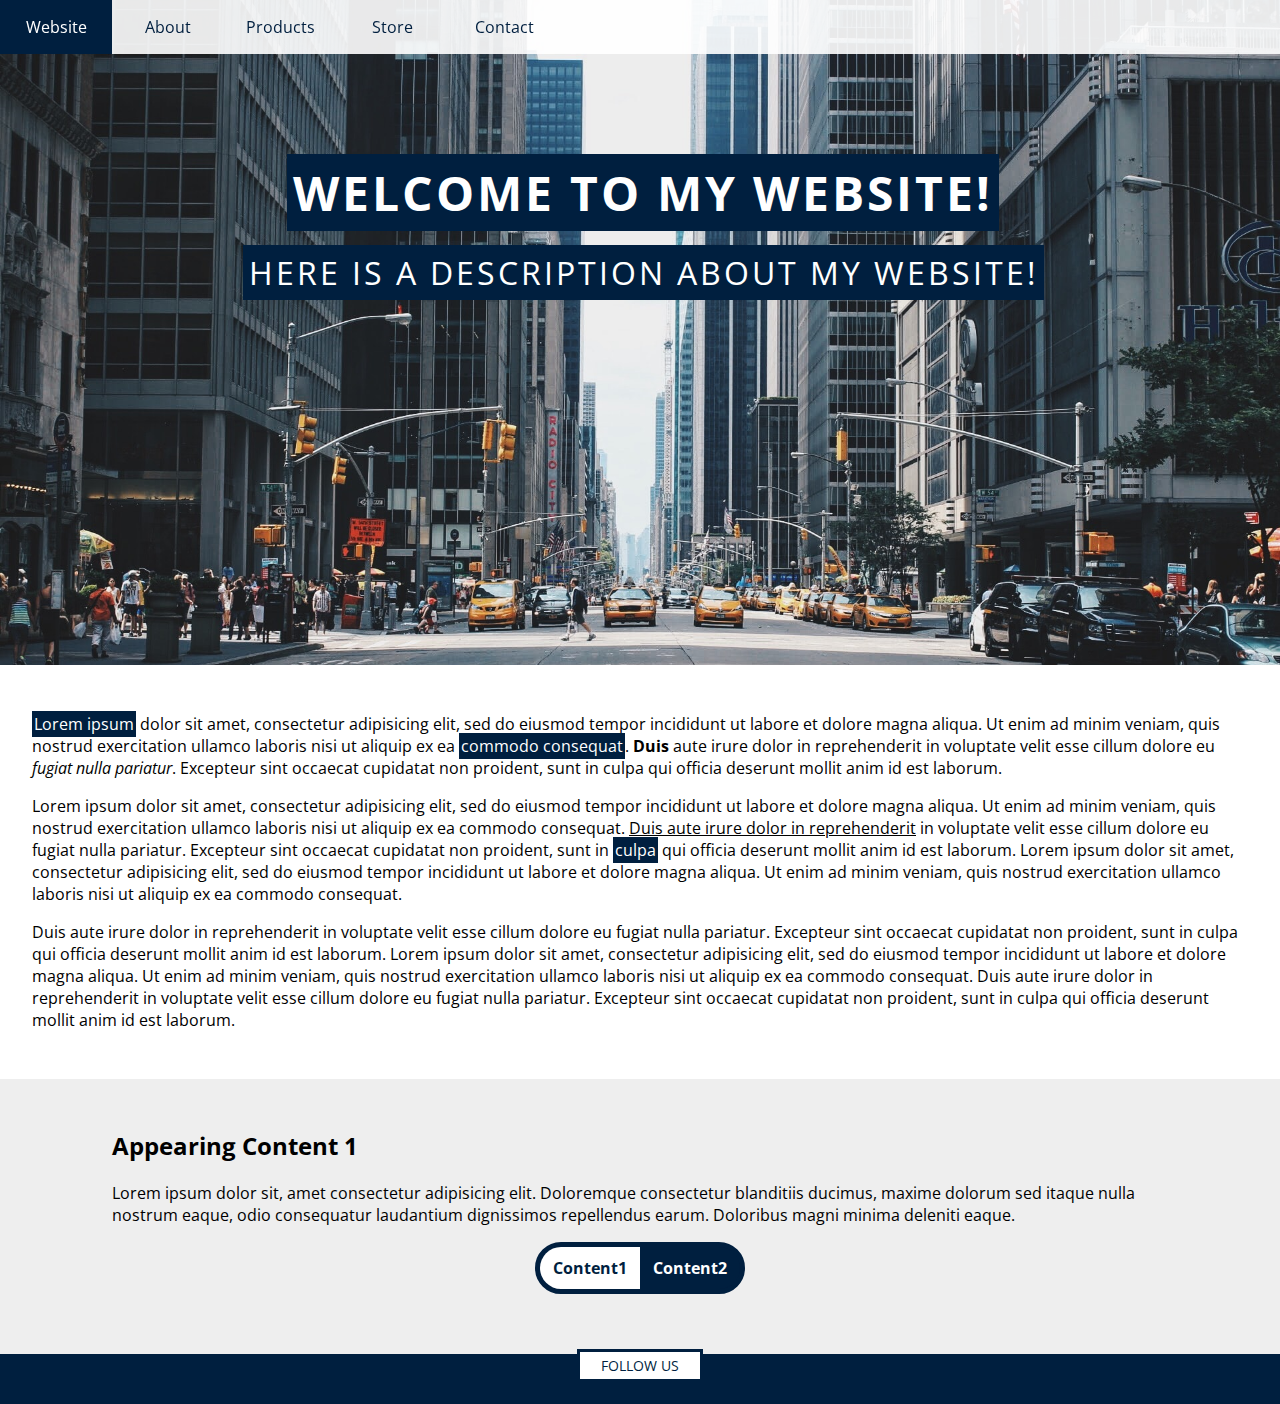
<file: 1_AppearingContent/Correct/index.html>
<!doctype html>

<html lang="en">
<head>
  <meta charset="utf-8">
  <meta http-equiv="content-type" content="text/html" />
  <meta name="viewport" content="width=device-width, initial-scale=1">
  <meta name="google-site-verification" content="y-TxazIf0emDn4Zxm7kHFeLsNbse1-r3auvOGovj7oY" />
  <meta name="msvalidate.01" content="80A8CCCEE696E6B91D8EBC775D86A54A" />
  <meta name="format-detection" content="telephone=no">

  <title>HTML5 Template</title>
  <meta name="description" content="A Template Website.">
  <meta name="author" content="Alejandro Soto">

  <link href="style.css" rel="stylesheet" type="text/css" />
</head>
<body>
  <nav>
    <ul>
      <li><a class="head" href="#">Website</a></li>
      <li><a href="#">About</a></li>
      <li><a href="#">Products</a></li>
      <li><a href="#">Store</a></li>
      <li><a href="#">Contact</a></li>
    </ul>
  </nav>

  <header>
    <img class="header-background" src="hero-bg.jpg" alt="">

    <div id="preview">
      <h1>Welcome to my website!</h1><br>

      <p>Here is a description about my website!</p>
    </div>
  </header>

  <div class="content">
    <p><a href="#">Lorem ipsum</a> dolor sit amet, consectetur adipisicing
      elit, sed do eiusmod tempor incididunt ut labore et dolore magna
      aliqua. Ut enim ad minim veniam, quis nostrud exercitation ullamco
      laboris nisi ut aliquip ex ea <a href="#">commodo consequat</a>.
      <b>Duis</b> aute irure dolor in reprehenderit in voluptate velit esse
      cillum dolore eu <i>fugiat nulla pariatur</i>. Excepteur sint occaecat
      cupidatat non proident, sunt in culpa qui officia deserunt mollit anim
      id est laborum.
    </p>
    <p>Lorem ipsum dolor sit amet, consectetur adipisicing
      elit, sed do eiusmod tempor incididunt ut labore et dolore magna
      aliqua. Ut enim ad minim veniam, quis nostrud exercitation ullamco
      laboris nisi ut aliquip ex ea commodo consequat. <span style=
      "text-decoration: underline">Duis aute irure dolor in
      reprehenderit</span> in voluptate velit esse cillum dolore eu fugiat
      nulla pariatur. Excepteur sint occaecat cupidatat non proident, sunt in
      <a href="#">culpa</a> qui officia deserunt mollit anim id
      est laborum. Lorem ipsum dolor sit amet, consectetur adipisicing elit,
      sed do eiusmod tempor incididunt ut labore et dolore magna aliqua. Ut
      enim ad minim veniam, quis nostrud exercitation ullamco laboris nisi ut
      aliquip ex ea commodo consequat.
    </p>
    <p>Duis aute irure dolor in reprehenderit
      in voluptate velit esse cillum dolore eu fugiat nulla pariatur.
      Excepteur sint occaecat cupidatat non proident, sunt in culpa qui
      officia deserunt mollit anim id est laborum. Lorem ipsum dolor sit
      amet, consectetur adipisicing elit, sed do eiusmod tempor incididunt ut
      labore et dolore magna aliqua. Ut enim ad minim veniam, quis nostrud
      exercitation ullamco laboris nisi ut aliquip ex ea commodo consequat.
      Duis aute irure dolor in reprehenderit in voluptate velit esse cillum
      dolore eu fugiat nulla pariatur. Excepteur sint occaecat cupidatat non
      proident, sunt in culpa qui officia deserunt mollit anim id est
      laborum.
    </p>
  </div>
  <div class="switching-content">
    <!-- Solution: Add aria-live to dynamic content container -->
    <div class="switching-content__container" aria-live="polite">
      <div class="switching-content__slide js-slide">
        <h2>Appearing Content 1</h2>
        <p>
          Lorem ipsum dolor sit, amet consectetur adipisicing elit. Doloremque consectetur blanditiis ducimus, maxime dolorum sed itaque nulla nostrum eaque, odio consequatur laudantium dignissimos repellendus earum. Doloribus magni minima deleniti eaque.
        </p>
      </div>
      <div class="switching-content__slide js-slide hidden">
        <h2>Now this is the appearing content 2</h2>
        <p>
          Ut enim ad minim veniam, quis nostrud
          exercitation ullamco laboris nisi ut aliquip ex ea commodo consequat.
          Duis aute irure dolor in reprehenderit in voluptate velit esse cillum
          dolore eu fugiat nulla pariatur. Excepteur sint occaecat cupidatat non
          proident, sunt in culpa qui officia deserunt mollit anim id est
          laborum.
        </p>
      </div>
    </div>
    <div class="switching-content__button-container">
      <button class="switching-content__button js-switch-button active">Content1</button>
      <button class="switching-content__button js-switch-button">Content2</button>
    </div>
  </div>

  <footer>
    <a class="btn" href="#">Follow us</a>
  </footer>

  <script type="text/javascript" src="script.js"></script>
</body>
</html>
</file>
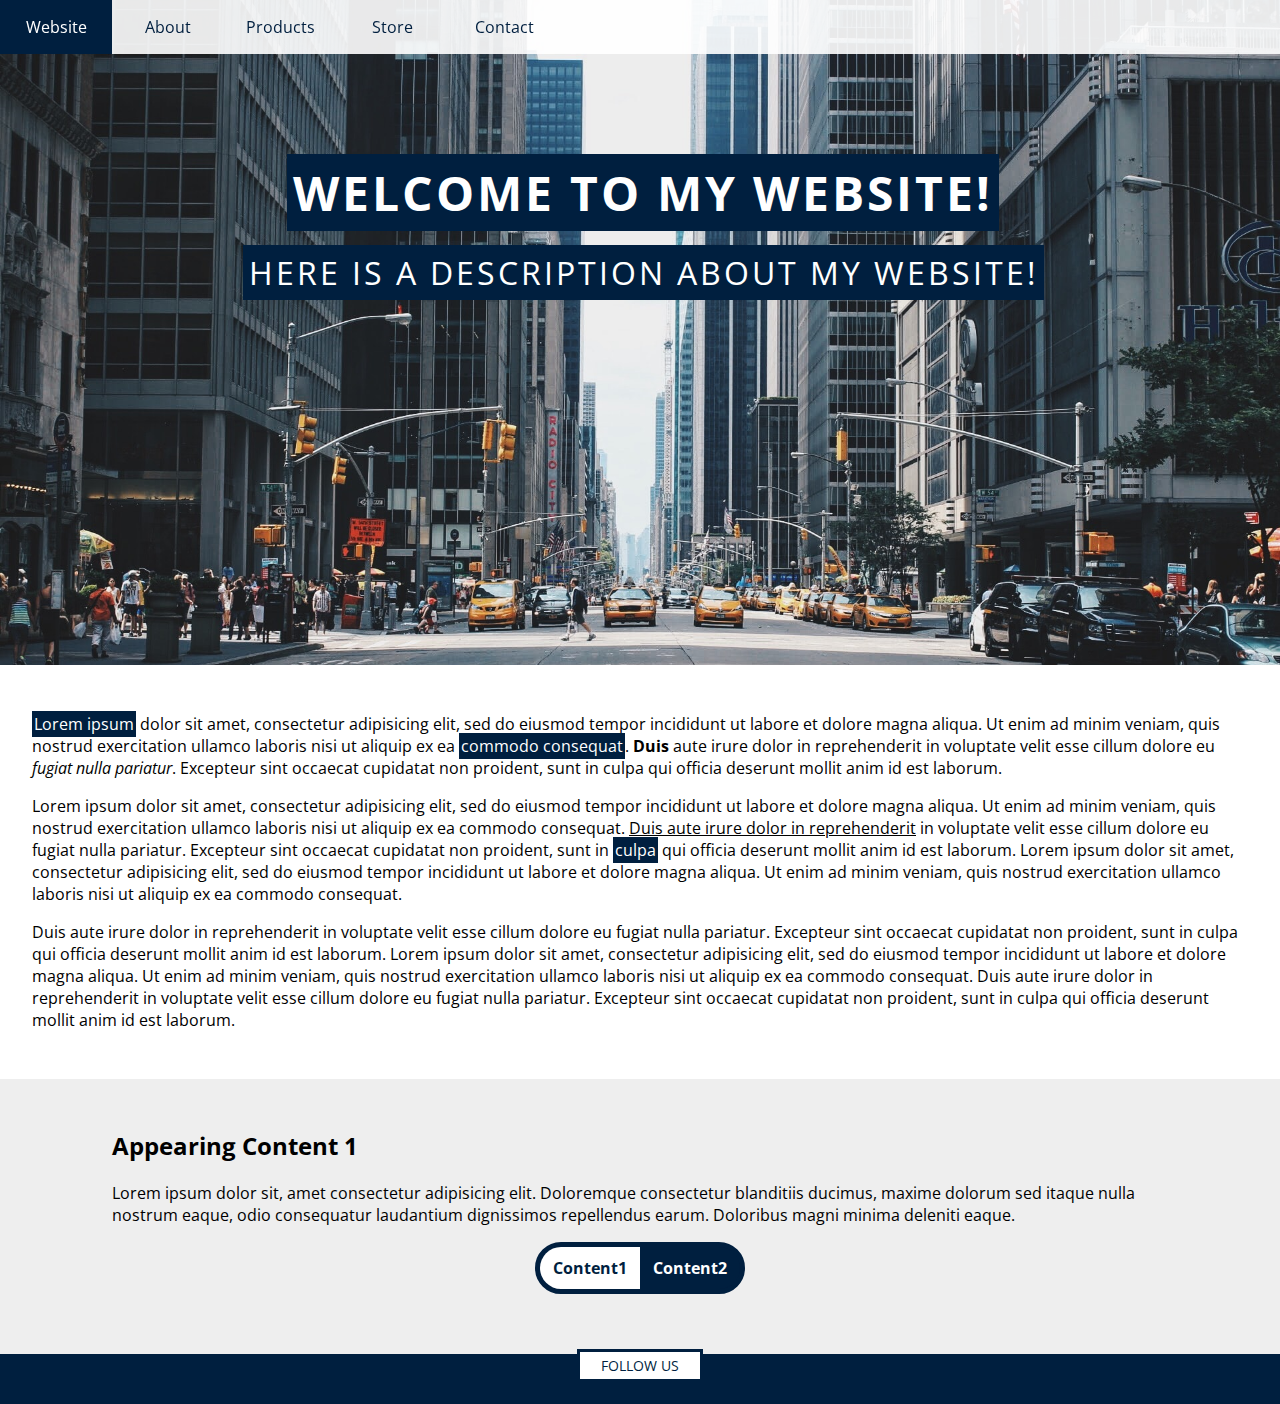
<file: 1_AppearingContent/Wrong/index.html>
<!doctype html>

<html lang="en">
<head>
  <meta charset="utf-8">
  <meta http-equiv="content-type" content="text/html" />
  <meta name="viewport" content="width=device-width, initial-scale=1">
  <meta name="google-site-verification" content="y-TxazIf0emDn4Zxm7kHFeLsNbse1-r3auvOGovj7oY" />
  <meta name="msvalidate.01" content="80A8CCCEE696E6B91D8EBC775D86A54A" />
  <meta name="format-detection" content="telephone=no">

  <title>HTML5 Template</title>
  <meta name="description" content="A Template Website.">
  <meta name="author" content="Alejandro Soto">

  <link href="style.css" rel="stylesheet" type="text/css" />
</head>
<body>
  <nav>
    <ul>
      <li><a class="head" href="#">Website</a></li>
      <li><a href="#">About</a></li>
      <li><a href="#">Products</a></li>
      <li><a href="#">Store</a></li>
      <li><a href="#">Contact</a></li>
    </ul>
  </nav>

  <header>
    <img class="header-background" src="hero-bg.jpg" alt="">

    <div id="preview">
      <h1>Welcome to my website!</h1><br>

      <p>Here is a description about my website!</p>
    </div>
  </header>

  <div class="content">
    <p><a href="#">Lorem ipsum</a> dolor sit amet, consectetur adipisicing
      elit, sed do eiusmod tempor incididunt ut labore et dolore magna
      aliqua. Ut enim ad minim veniam, quis nostrud exercitation ullamco
      laboris nisi ut aliquip ex ea <a href="#">commodo consequat</a>.
      <b>Duis</b> aute irure dolor in reprehenderit in voluptate velit esse
      cillum dolore eu <i>fugiat nulla pariatur</i>. Excepteur sint occaecat
      cupidatat non proident, sunt in culpa qui officia deserunt mollit anim
      id est laborum.
    </p>
    <p>Lorem ipsum dolor sit amet, consectetur adipisicing
      elit, sed do eiusmod tempor incididunt ut labore et dolore magna
      aliqua. Ut enim ad minim veniam, quis nostrud exercitation ullamco
      laboris nisi ut aliquip ex ea commodo consequat. <span style=
      "text-decoration: underline">Duis aute irure dolor in
      reprehenderit</span> in voluptate velit esse cillum dolore eu fugiat
      nulla pariatur. Excepteur sint occaecat cupidatat non proident, sunt in
      <a href="#">culpa</a> qui officia deserunt mollit anim id
      est laborum. Lorem ipsum dolor sit amet, consectetur adipisicing elit,
      sed do eiusmod tempor incididunt ut labore et dolore magna aliqua. Ut
      enim ad minim veniam, quis nostrud exercitation ullamco laboris nisi ut
      aliquip ex ea commodo consequat.
    </p>
    <p>Duis aute irure dolor in reprehenderit
      in voluptate velit esse cillum dolore eu fugiat nulla pariatur.
      Excepteur sint occaecat cupidatat non proident, sunt in culpa qui
      officia deserunt mollit anim id est laborum. Lorem ipsum dolor sit
      amet, consectetur adipisicing elit, sed do eiusmod tempor incididunt ut
      labore et dolore magna aliqua. Ut enim ad minim veniam, quis nostrud
      exercitation ullamco laboris nisi ut aliquip ex ea commodo consequat.
      Duis aute irure dolor in reprehenderit in voluptate velit esse cillum
      dolore eu fugiat nulla pariatur. Excepteur sint occaecat cupidatat non
      proident, sunt in culpa qui officia deserunt mollit anim id est
      laborum.
    </p>
  </div>
  <div class="switching-content">
    <!-- Problem: Incorrect appearing content container attributes -->
    <div class="switching-content__container">
      <div class="switching-content__slide js-slide">
        <h2>Appearing Content 1</h2>
        <p>
          Lorem ipsum dolor sit, amet consectetur adipisicing elit. Doloremque consectetur blanditiis ducimus, maxime dolorum sed itaque nulla nostrum eaque, odio consequatur laudantium dignissimos repellendus earum. Doloribus magni minima deleniti eaque.
        </p>
      </div>
      <div class="switching-content__slide js-slide hidden">
        <h2>Now this is the appearing content 2</h2>
        <p>
          Ut enim ad minim veniam, quis nostrud
          exercitation ullamco laboris nisi ut aliquip ex ea commodo consequat.
          Duis aute irure dolor in reprehenderit in voluptate velit esse cillum
          dolore eu fugiat nulla pariatur. Excepteur sint occaecat cupidatat non
          proident, sunt in culpa qui officia deserunt mollit anim id est
          laborum.
        </p>
      </div>
    </div>
    <div class="switching-content__button-container">
      <button class="switching-content__button js-switch-button active">Content1</button>
      <button class="switching-content__button js-switch-button">Content2</button>
    </div>
  </div>

  <footer>
    <a class="btn" href="#">Follow us</a>
  </footer>

  <script type="text/javascript" src="script.js"></script>
</body>
</html>
</file>
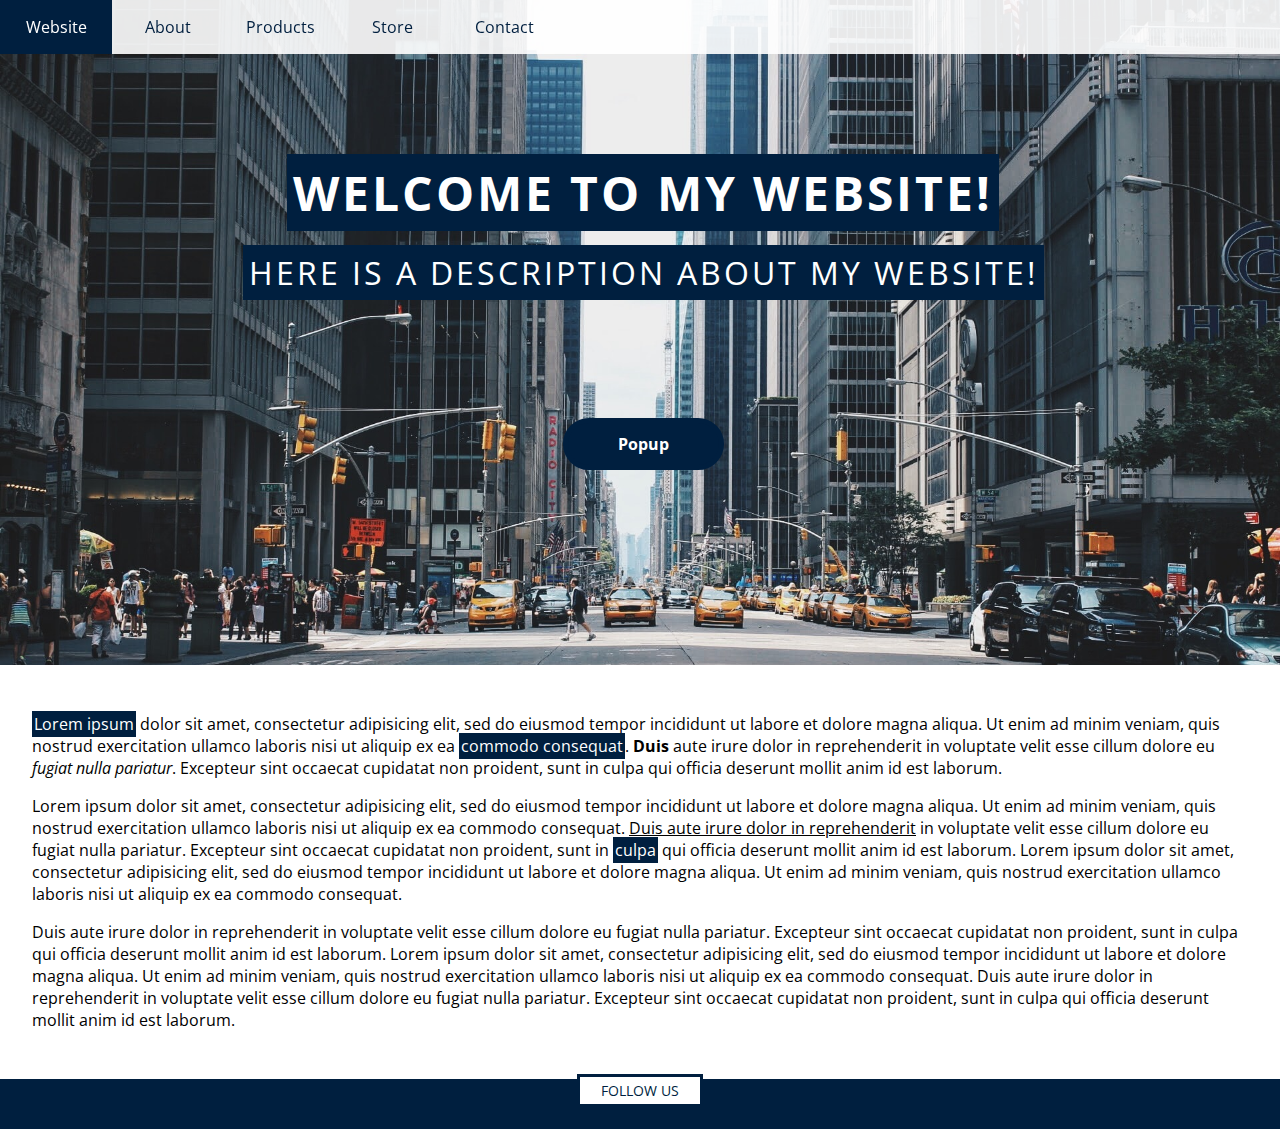
<file: 2_FocusTrap/Correct/index.html>
<!doctype html>

<html lang="en">
<head>
  <meta charset="utf-8">
  <meta http-equiv="content-type" content="text/html" />
  <meta name="viewport" content="width=device-width, initial-scale=1">
  <meta name="google-site-verification" content="y-TxazIf0emDn4Zxm7kHFeLsNbse1-r3auvOGovj7oY" />
  <meta name="msvalidate.01" content="80A8CCCEE696E6B91D8EBC775D86A54A" />
  <meta name="format-detection" content="telephone=no">

  <title>HTML5 Template</title>
  <meta name="description" content="A Template Website.">
  <meta name="author" content="Alejandro Soto">

  <link href="style.css" rel="stylesheet" type="text/css" />
</head>
<body>
  <nav>
    <ul>
      <li><a class="head" href="#">Website</a></li>
      <li><a href="#">About</a></li>
      <li><a href="#">Products</a></li>
      <li><a href="#">Store</a></li>
      <li><a href="#">Contact</a></li>
    </ul>
  </nav>

  <header>
    <img class="header-background" src="hero-bg.jpg" alt="">

    <div id="preview">
      <h1>Welcome to my website!</h1><br>

      <p>Here is a description about my website!</p>

      <!-- Solution: Add aria-haspopup="true" to the button that opens up the modal -->
      <button type="button" class="popup-button js-popup-open" aria-haspopup="dialog">Popup</button>
    </div>
  </header>

  <div class="content">
    <p><a href="#">Lorem ipsum</a> dolor sit amet, consectetur adipisicing
      elit, sed do eiusmod tempor incididunt ut labore et dolore magna
      aliqua. Ut enim ad minim veniam, quis nostrud exercitation ullamco
      laboris nisi ut aliquip ex ea <a href="#">commodo consequat</a>.
      <b>Duis</b> aute irure dolor in reprehenderit in voluptate velit esse
      cillum dolore eu <i>fugiat nulla pariatur</i>. Excepteur sint occaecat
      cupidatat non proident, sunt in culpa qui officia deserunt mollit anim
      id est laborum.
    </p>
    <p>Lorem ipsum dolor sit amet, consectetur adipisicing
      elit, sed do eiusmod tempor incididunt ut labore et dolore magna
      aliqua. Ut enim ad minim veniam, quis nostrud exercitation ullamco
      laboris nisi ut aliquip ex ea commodo consequat. <span style=
      "text-decoration: underline">Duis aute irure dolor in
      reprehenderit</span> in voluptate velit esse cillum dolore eu fugiat
      nulla pariatur. Excepteur sint occaecat cupidatat non proident, sunt in
      <a href="#">culpa</a> qui officia deserunt mollit anim id
      est laborum. Lorem ipsum dolor sit amet, consectetur adipisicing elit,
      sed do eiusmod tempor incididunt ut labore et dolore magna aliqua. Ut
      enim ad minim veniam, quis nostrud exercitation ullamco laboris nisi ut
      aliquip ex ea commodo consequat.
    </p>
    <p>Duis aute irure dolor in reprehenderit
      in voluptate velit esse cillum dolore eu fugiat nulla pariatur.
      Excepteur sint occaecat cupidatat non proident, sunt in culpa qui
      officia deserunt mollit anim id est laborum. Lorem ipsum dolor sit
      amet, consectetur adipisicing elit, sed do eiusmod tempor incididunt ut
      labore et dolore magna aliqua. Ut enim ad minim veniam, quis nostrud
      exercitation ullamco laboris nisi ut aliquip ex ea commodo consequat.
      Duis aute irure dolor in reprehenderit in voluptate velit esse cillum
      dolore eu fugiat nulla pariatur. Excepteur sint occaecat cupidatat non
      proident, sunt in culpa qui officia deserunt mollit anim id est
      laborum.
    </p>
  </div>

  <div class="popup__overlay js-popup-overlay hidden"></div>
  <!-- Solution: Relevant modal attributes to the element -->
  <div aria-labelledby="popup-title" aria-describedby="popup-description" class="popup js-popup hidden" role="dialog" aria-modal="false">
    <button type="button" class="popup__close js-popup-close" aria-label="Close Popup">X</button>
    <h3 class="popup__title" id="popup-title">Popup Title!</h3>
    <p class="popup__description" id="popup-description">
      Lorem ipsum dolor sit amet, consectetur adipisicing elit. Obcaecati voluptatem assumenda recusandae alias neque voluptate ipsam explicabo voluptatibus, ipsum quasi, qui quis numquam eveniet nesciunt velit. Consectetur rem impedit labore!
    </p>
    <div class="popup__button-container">
      <button type="button" class="popup__accept js-popup-close">Accept</button>
      <button type="button" class="popup__cancel js-popup-close">Close</button>
    </div>
  </div>

  <footer>
    <a class="btn" href="#">Follow us</a>
  </footer>

  <script type="text/javascript" src="script.js"></script>
</body>
</html>
</file>
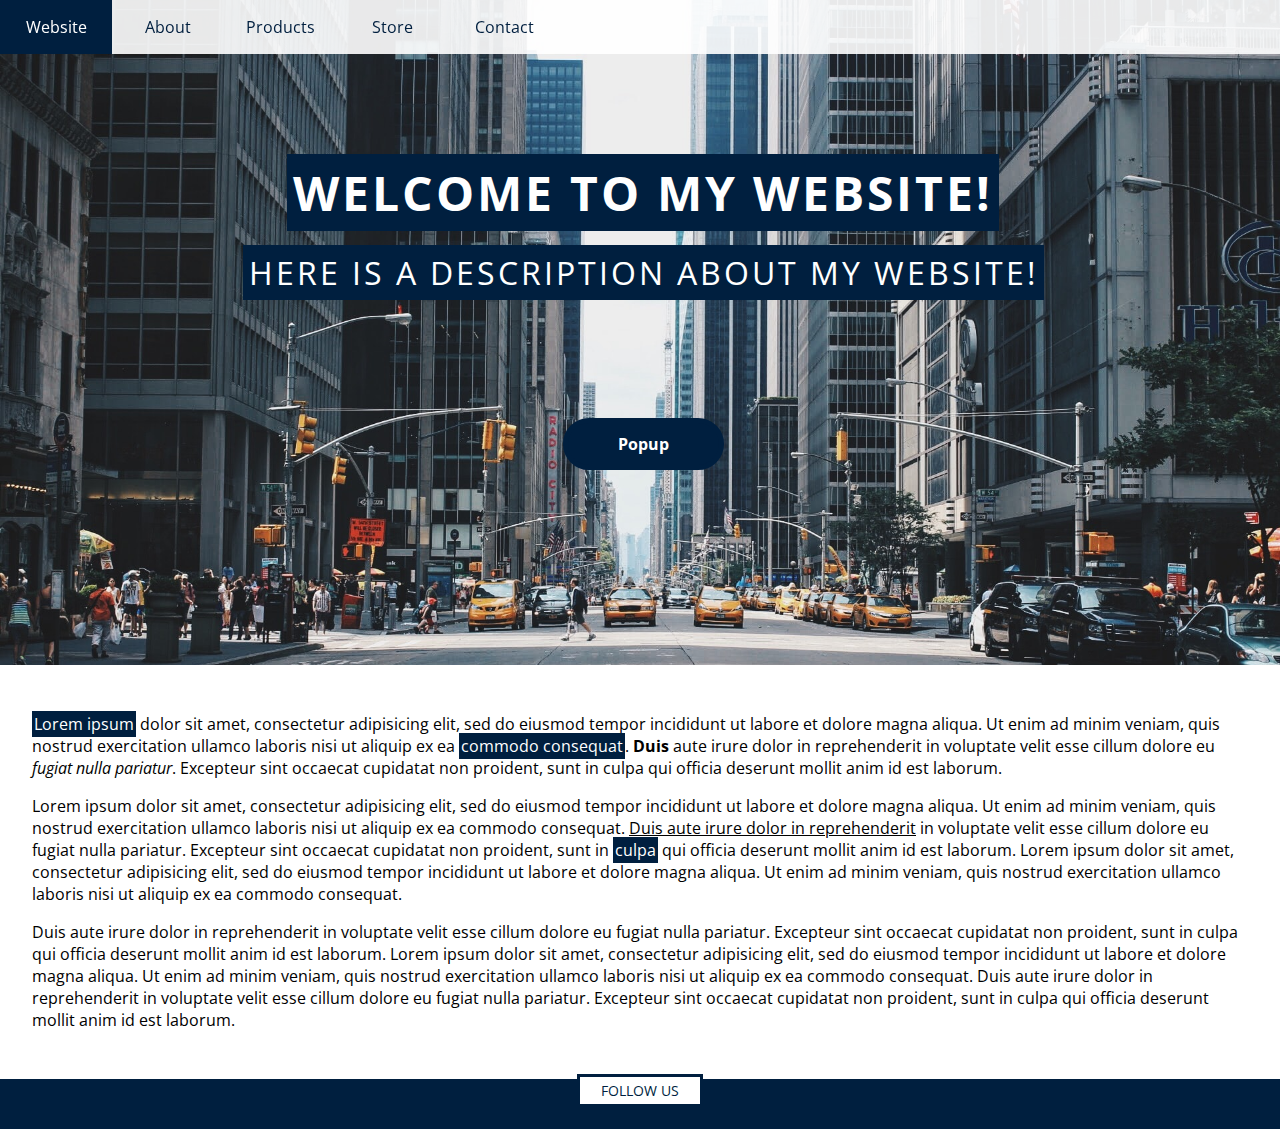
<file: 2_FocusTrap/Wrong/index.html>
<!doctype html>

<html lang="en">
<head>
  <meta charset="utf-8">
  <meta http-equiv="content-type" content="text/html" />
  <meta name="viewport" content="width=device-width, initial-scale=1">
  <meta name="google-site-verification" content="y-TxazIf0emDn4Zxm7kHFeLsNbse1-r3auvOGovj7oY" />
  <meta name="msvalidate.01" content="80A8CCCEE696E6B91D8EBC775D86A54A" />
  <meta name="format-detection" content="telephone=no">

  <title>HTML5 Template</title>
  <meta name="description" content="A Template Website.">
  <meta name="author" content="Alejandro Soto">

  <link href="style.css" rel="stylesheet" type="text/css" />
</head>
<body>
  <nav>
    <ul>
      <li><a class="head" href="#">Website</a></li>
      <li><a href="#">About</a></li>
      <li><a href="#">Products</a></li>
      <li><a href="#">Store</a></li>
      <li><a href="#">Contact</a></li>
    </ul>
  </nav>

  <header>
    <img class="header-background" src="hero-bg.jpg" alt="">

    <div id="preview">
      <h1>Welcome to my website!</h1><br>

      <p>Here is a description about my website!</p>

      <!-- Problem: No aria-haspopup on button that opens up a modal -->
      <button type="button" class="popup-button js-popup-open">Popup</button>
    </div>
  </header>

  <div class="content">
    <p><a href="#">Lorem ipsum</a> dolor sit amet, consectetur adipisicing
      elit, sed do eiusmod tempor incididunt ut labore et dolore magna
      aliqua. Ut enim ad minim veniam, quis nostrud exercitation ullamco
      laboris nisi ut aliquip ex ea <a href="#">commodo consequat</a>.
      <b>Duis</b> aute irure dolor in reprehenderit in voluptate velit esse
      cillum dolore eu <i>fugiat nulla pariatur</i>. Excepteur sint occaecat
      cupidatat non proident, sunt in culpa qui officia deserunt mollit anim
      id est laborum.
    </p>
    <p>Lorem ipsum dolor sit amet, consectetur adipisicing
      elit, sed do eiusmod tempor incididunt ut labore et dolore magna
      aliqua. Ut enim ad minim veniam, quis nostrud exercitation ullamco
      laboris nisi ut aliquip ex ea commodo consequat. <span style=
      "text-decoration: underline">Duis aute irure dolor in
      reprehenderit</span> in voluptate velit esse cillum dolore eu fugiat
      nulla pariatur. Excepteur sint occaecat cupidatat non proident, sunt in
      <a href="#">culpa</a> qui officia deserunt mollit anim id
      est laborum. Lorem ipsum dolor sit amet, consectetur adipisicing elit,
      sed do eiusmod tempor incididunt ut labore et dolore magna aliqua. Ut
      enim ad minim veniam, quis nostrud exercitation ullamco laboris nisi ut
      aliquip ex ea commodo consequat.
    </p>
    <p>Duis aute irure dolor in reprehenderit
      in voluptate velit esse cillum dolore eu fugiat nulla pariatur.
      Excepteur sint occaecat cupidatat non proident, sunt in culpa qui
      officia deserunt mollit anim id est laborum. Lorem ipsum dolor sit
      amet, consectetur adipisicing elit, sed do eiusmod tempor incididunt ut
      labore et dolore magna aliqua. Ut enim ad minim veniam, quis nostrud
      exercitation ullamco laboris nisi ut aliquip ex ea commodo consequat.
      Duis aute irure dolor in reprehenderit in voluptate velit esse cillum
      dolore eu fugiat nulla pariatur. Excepteur sint occaecat cupidatat non
      proident, sunt in culpa qui officia deserunt mollit anim id est
      laborum.
    </p>
  </div>

  <div class="popup__overlay js-popup hidden"></div>
  <div class="popup js-popup hidden">
    <button type="button" class="popup__close js-popup-close">X</button>
    <h3 class="popup__title">Popup Title!</h3>
    <p class="popup__description">
      Lorem ipsum dolor sit amet, consectetur adipisicing elit. Obcaecati voluptatem assumenda recusandae alias neque voluptate ipsam explicabo voluptatibus, ipsum quasi, qui quis numquam eveniet nesciunt velit. Consectetur rem impedit labore!
    </p>
    <div class="popup__button-container">
      <button type="button" class="popup__accept js-popup-close">Accept</button>
      <button type="button" class="popup__cancel js-popup-close">Close</button>
    </div>
  </div>

  <footer>
    <a class="btn" href="#">Follow us</a>
  </footer>

  <script type="text/javascript" src="script.js"></script>
</body>
</html>
</file>
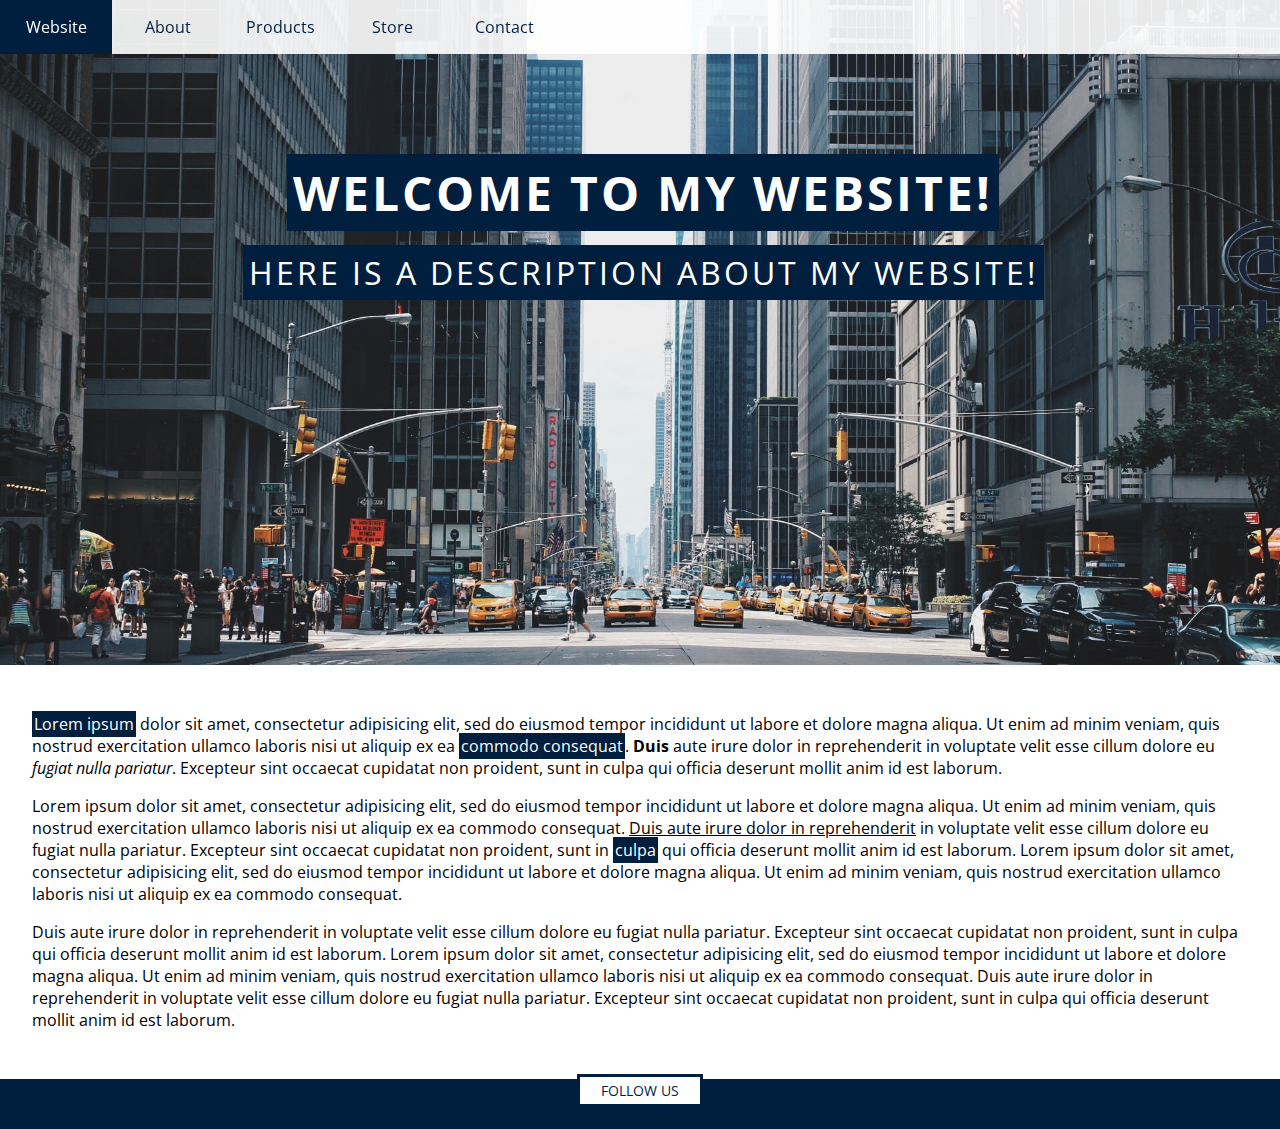
<file: 4_Roles/Correct/index.html>
<!doctype html>

<html lang="en">
<head>
  <meta charset="utf-8">
  <meta http-equiv="content-type" content="text/html" />
  <meta name="viewport" content="width=device-width, initial-scale=1">
  <meta name="google-site-verification" content="y-TxazIf0emDn4Zxm7kHFeLsNbse1-r3auvOGovj7oY" />
  <meta name="msvalidate.01" content="80A8CCCEE696E6B91D8EBC775D86A54A" />
  <meta name="format-detection" content="telephone=no">

  <title>HTML5 Template</title>
  <meta name="description" content="A Template Website.">
  <meta name="author" content="Alejandro Soto">

  <link href="style.css" rel="stylesheet" type="text/css" />
</head>
<body>
  <nav>
    <ul>
      <li><a class="head" href="#">Website</a></li>
      <li><a href="#">About</a></li>
      <li><a href="#">Products</a></li>
      <li><a href="#">Store</a></li>
      <li><a href="#">Contact</a></li>
    </ul>
  </nav>

  <!-- Solution 1: A clickable element should have the role="button" attribute, as well as a tabindex="0" -->
  <header class="js-header" role="button" tabindex="0">
    <div id="preview">
      <h1>Welcome to my website!</h1><br>

      <p>Here is a description about my website!</p>
    </div>
    <img class="header-background" src="hero-bg.jpg" alt="">
  </header>

  <main id="main-content" class="content">
    <div class="tooltip-parent">
      <p>
        <!-- Solution 2: Tooltip "parent" should have a aria-describedby attribute -->
        <a id="tooltip-1-parent" href="#" aria-describedby="tooltip-1">Lorem ipsum</a>
        dolor sit amet, consectetur adipisicing
        elit, sed do eiusmod tempor incididunt ut labore et dolore magna
        aliqua. Ut enim ad minim veniam, quis nostrud exercitation ullamco
        laboris nisi ut aliquip ex ea <a href="#">commodo consequat</a>.
        <b>Duis</b> aute irure dolor in reprehenderit in voluptate velit esse
        cillum dolore eu <i>fugiat nulla pariatur</i>. Excepteur sint occaecat
        cupidatat non proident, sunt in culpa qui officia deserunt mollit anim
        id est laborum.
      </p>
      <!-- Solution 3: Tooltips should have role="tooltip" and aria-hidden="true" -->
      <div id="tooltip-1" role="tooltip" class="tooltip hidden" aria-hidden="true">This link will take you<br>outside our website</div>
    </div>

    <p>Lorem ipsum dolor sit amet, consectetur adipisicing
      elit, sed do eiusmod tempor incididunt ut labore et dolore magna
      aliqua. Ut enim ad minim veniam, quis nostrud exercitation ullamco
      laboris nisi ut aliquip ex ea commodo consequat. <span style=
      "text-decoration: underline">Duis aute irure dolor in
      reprehenderit</span> in voluptate velit esse cillum dolore eu fugiat
      nulla pariatur. Excepteur sint occaecat cupidatat non proident, sunt in
      <a href="#">culpa</a> qui officia deserunt mollit anim id
      est laborum. Lorem ipsum dolor sit amet, consectetur adipisicing elit,
      sed do eiusmod tempor incididunt ut labore et dolore magna aliqua. Ut
      enim ad minim veniam, quis nostrud exercitation ullamco laboris nisi ut
      aliquip ex ea commodo consequat.
    </p>
    <p>Duis aute irure dolor in reprehenderit
      in voluptate velit esse cillum dolore eu fugiat nulla pariatur.
      Excepteur sint occaecat cupidatat non proident, sunt in culpa qui
      officia deserunt mollit anim id est laborum. Lorem ipsum dolor sit
      amet, consectetur adipisicing elit, sed do eiusmod tempor incididunt ut
      labore et dolore magna aliqua. Ut enim ad minim veniam, quis nostrud
      exercitation ullamco laboris nisi ut aliquip ex ea commodo consequat.
      Duis aute irure dolor in reprehenderit in voluptate velit esse cillum
      dolore eu fugiat nulla pariatur. Excepteur sint occaecat cupidatat non
      proident, sunt in culpa qui officia deserunt mollit anim id est
      laborum.
    </p>
  </main>

  <footer>
    <a class="btn" href="#">Follow us</a>
  </footer>

  <script type="text/javascript" src="script.js"></script>
</body>
</html>
</file>
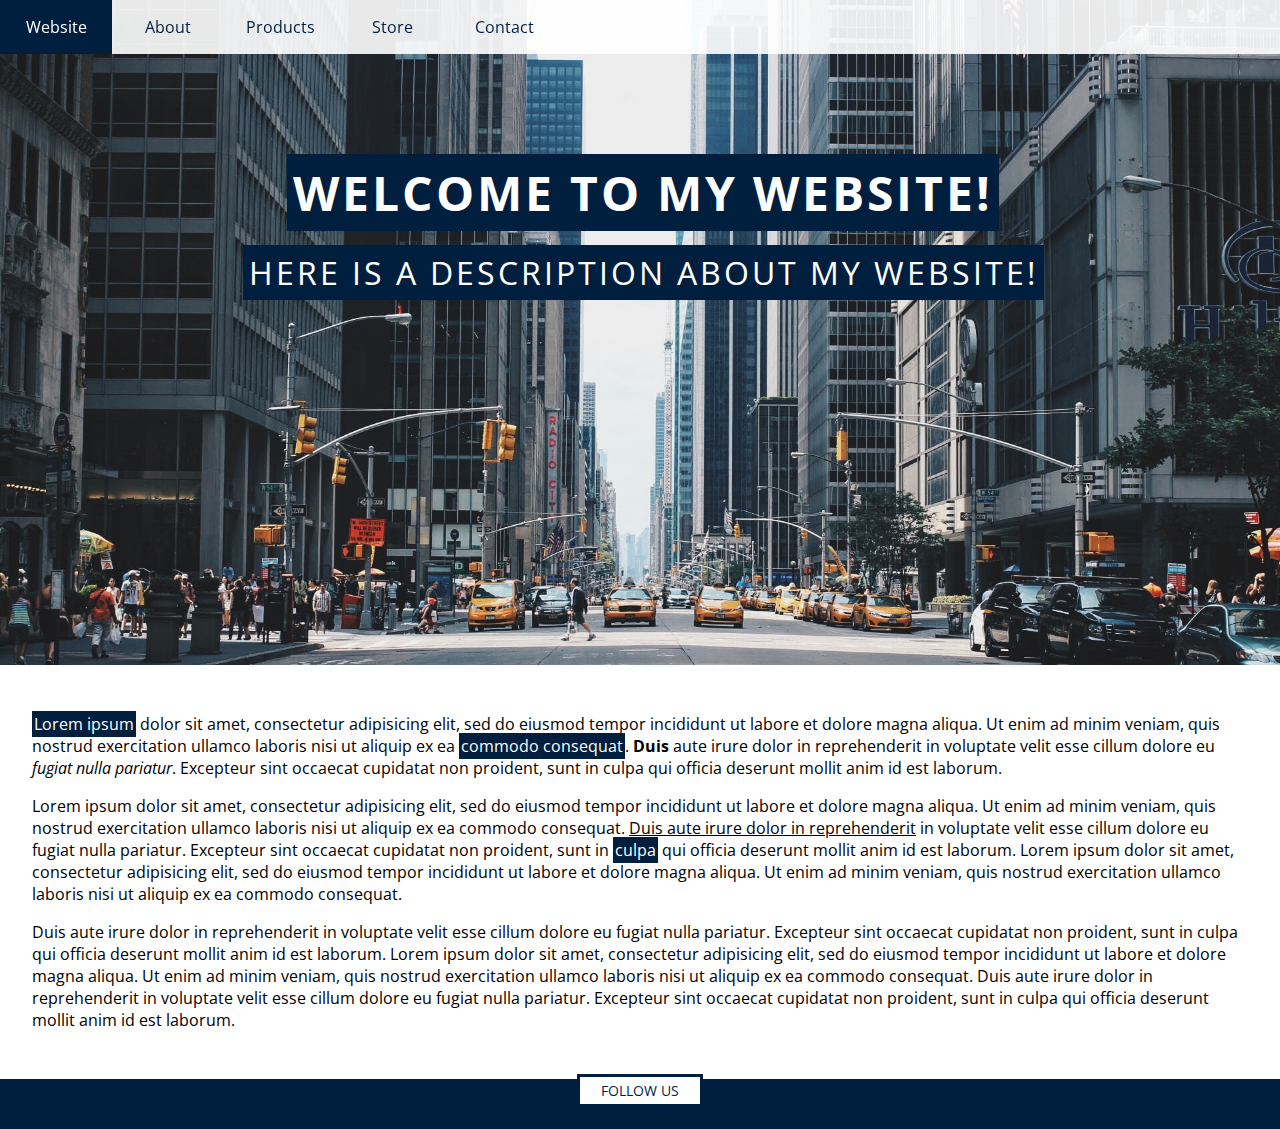
<file: 4_Roles/Wrong/index.html>
<!doctype html>

<html lang="en">
<head>
  <meta charset="utf-8">
  <meta http-equiv="content-type" content="text/html" />
  <meta name="viewport" content="width=device-width, initial-scale=1">
  <meta name="google-site-verification" content="y-TxazIf0emDn4Zxm7kHFeLsNbse1-r3auvOGovj7oY" />
  <meta name="msvalidate.01" content="80A8CCCEE696E6B91D8EBC775D86A54A" />
  <meta name="format-detection" content="telephone=no">

  <title>HTML5 Template</title>
  <meta name="description" content="A Template Website.">
  <meta name="author" content="Alejandro Soto">

  <link href="style.css" rel="stylesheet" type="text/css" />
</head>
<body>
  <nav>
    <ul>
      <li><a class="head" href="#">Website</a></li>
      <li><a href="#">About</a></li>
      <li><a href="#">Products</a></li>
      <li><a href="#">Store</a></li>
      <li><a href="#">Contact</a></li>
    </ul>
  </nav>

  <!-- Problem 1: A clickable element without a role -->
  <header class="js-header">
    <img class="header-background" src="hero-bg.jpg" alt="">

    <div id="preview">
      <h1>Welcome to my website!</h1><br>

      <p>Here is a description about my website!</p>
    </div>
  </header>

  <main id="main-content" class="content">
    <div class="tooltip-parent">
      <p>
        <!-- Problem 2: Tooltip parent has no relation with it's tooltip -->
        <a id="tooltip-1-parent" href="#">Lorem ipsum</a>
        dolor sit amet, consectetur adipisicing
        elit, sed do eiusmod tempor incididunt ut labore et dolore magna
        aliqua. Ut enim ad minim veniam, quis nostrud exercitation ullamco
        laboris nisi ut aliquip ex ea <a href="#">commodo consequat</a>.
        <b>Duis</b> aute irure dolor in reprehenderit in voluptate velit esse
        cillum dolore eu <i>fugiat nulla pariatur</i>. Excepteur sint occaecat
        cupidatat non proident, sunt in culpa qui officia deserunt mollit anim
        id est laborum.
      </p>
      <!-- Problem 3: A tooltip with role="alert" -->
      <div id="tooltip-1" role="alert" class="tooltip hidden">This link will take you<br>outside our website</div>
    </div>

    <p>Lorem ipsum dolor sit amet, consectetur adipisicing
      elit, sed do eiusmod tempor incididunt ut labore et dolore magna
      aliqua. Ut enim ad minim veniam, quis nostrud exercitation ullamco
      laboris nisi ut aliquip ex ea commodo consequat. <span style=
      "text-decoration: underline">Duis aute irure dolor in
      reprehenderit</span> in voluptate velit esse cillum dolore eu fugiat
      nulla pariatur. Excepteur sint occaecat cupidatat non proident, sunt in
      <a href="#">culpa</a> qui officia deserunt mollit anim id
      est laborum. Lorem ipsum dolor sit amet, consectetur adipisicing elit,
      sed do eiusmod tempor incididunt ut labore et dolore magna aliqua. Ut
      enim ad minim veniam, quis nostrud exercitation ullamco laboris nisi ut
      aliquip ex ea commodo consequat.
    </p>
    <p>Duis aute irure dolor in reprehenderit
      in voluptate velit esse cillum dolore eu fugiat nulla pariatur.
      Excepteur sint occaecat cupidatat non proident, sunt in culpa qui
      officia deserunt mollit anim id est laborum. Lorem ipsum dolor sit
      amet, consectetur adipisicing elit, sed do eiusmod tempor incididunt ut
      labore et dolore magna aliqua. Ut enim ad minim veniam, quis nostrud
      exercitation ullamco laboris nisi ut aliquip ex ea commodo consequat.
      Duis aute irure dolor in reprehenderit in voluptate velit esse cillum
      dolore eu fugiat nulla pariatur. Excepteur sint occaecat cupidatat non
      proident, sunt in culpa qui officia deserunt mollit anim id est
      laborum.
    </p>
  </main>

  <footer>
    <a class="btn" href="#">Follow us</a>
  </footer>

  <script type="text/javascript" src="script.js"></script>
</body>
</html>
</file>
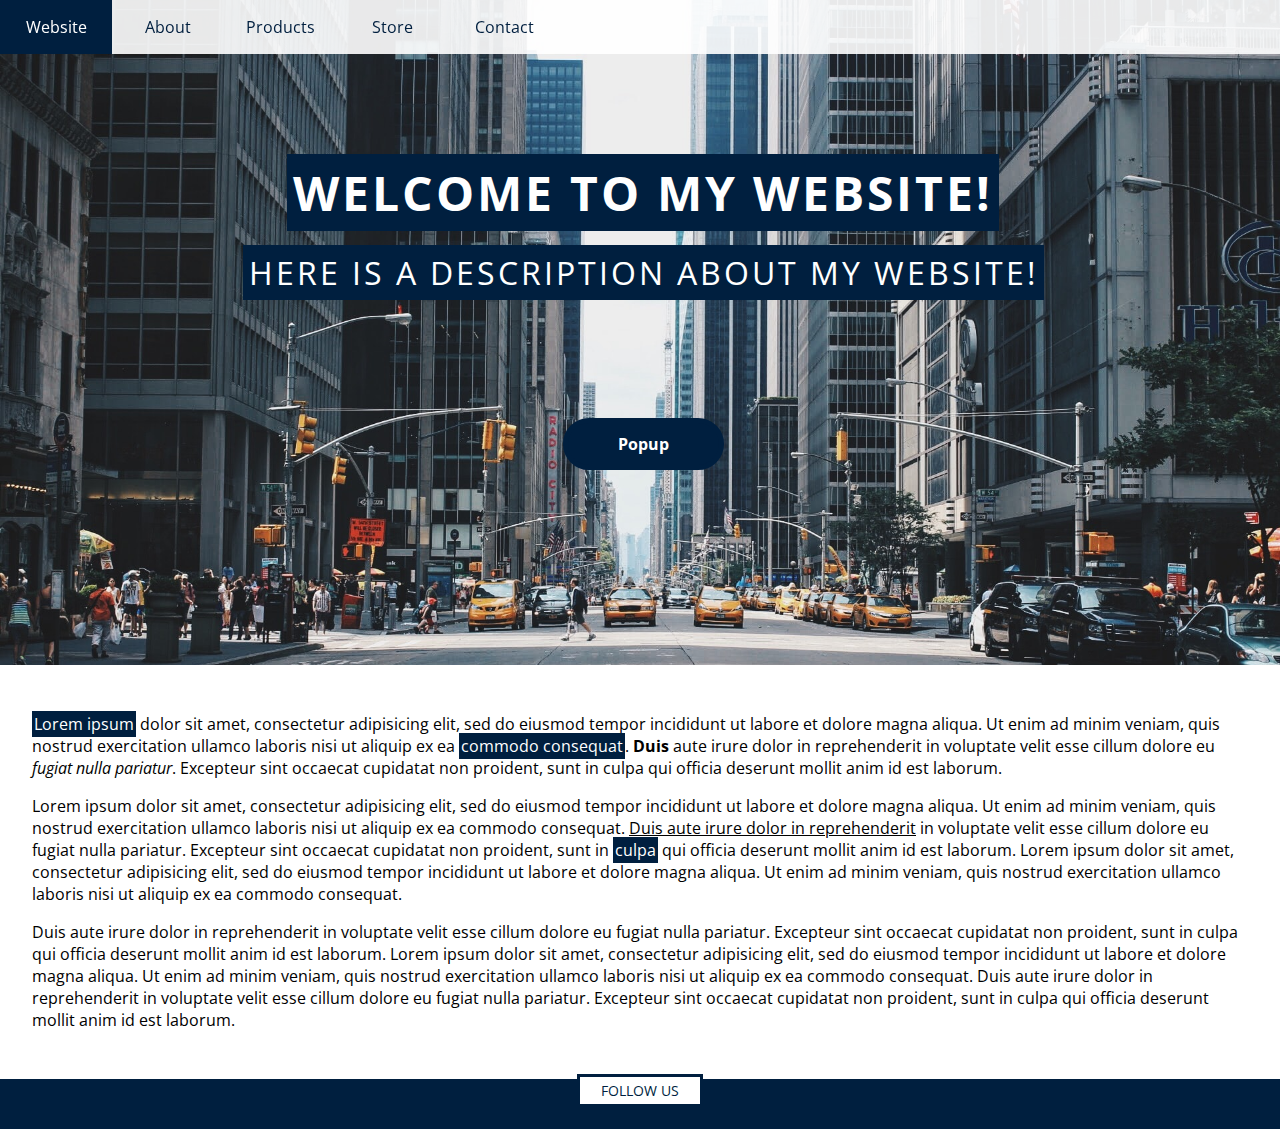
<file: 5_AnchorVsButton/Correct/index.html>
<!doctype html>

<html lang="en">
<head>
  <meta charset="utf-8">
  <meta http-equiv="content-type" content="text/html" />
  <meta name="viewport" content="width=device-width, initial-scale=1">
  <meta name="google-site-verification" content="y-TxazIf0emDn4Zxm7kHFeLsNbse1-r3auvOGovj7oY" />
  <meta name="msvalidate.01" content="80A8CCCEE696E6B91D8EBC775D86A54A" />
  <meta name="format-detection" content="telephone=no">

  <title>HTML5 Template</title>
  <meta name="description" content="A Template Website.">
  <meta name="author" content="Alejandro Soto">

  <link href="style.css" rel="stylesheet" type="text/css" />
</head>
<body>
  <nav>
    <ul>
      <li><a class="head" href="#">Website</a></li>
      <li><a href="#">About</a></li>
      <li><a href="#">Products</a></li>
      <li><a href="#">Store</a></li>
      <li><a href="#">Contact</a></li>
    </ul>
  </nav>

  <header>
    <img class="header-background" src="hero-bg.jpg" alt="">

    <div id="preview">
      <h1>Welcome to my website!</h1><br>

      <p>Here is a description about my website!</p><br>

      <!-- Solution 1: Use a button for functionality triggers or actions -->
      <button type="button" class="popup-button js-popup-open">Popup</button>
    </div>
  </header>

  <div class="content">
    <!-- Solution 2: Use anchors exclusively for navigation inside or outside the website -->
    <p><a href="http://www.google.com" class="link">Lorem ipsum</a> dolor sit amet, consectetur adipisicing
      elit, sed do eiusmod tempor incididunt ut labore et dolore magna
      aliqua. Ut enim ad minim veniam, quis nostrud exercitation ullamco
      laboris nisi ut aliquip ex ea <a href="#">commodo consequat</a>.
      <b>Duis</b> aute irure dolor in reprehenderit in voluptate velit esse
      cillum dolore eu <i>fugiat nulla pariatur</i>. Excepteur sint occaecat
      cupidatat non proident, sunt in culpa qui officia deserunt mollit anim
      id est laborum.
    </p>
    <p>Lorem ipsum dolor sit amet, consectetur adipisicing
      elit, sed do eiusmod tempor incididunt ut labore et dolore magna
      aliqua. Ut enim ad minim veniam, quis nostrud exercitation ullamco
      laboris nisi ut aliquip ex ea commodo consequat. <span style=
      "text-decoration: underline">Duis aute irure dolor in
      reprehenderit</span> in voluptate velit esse cillum dolore eu fugiat
      nulla pariatur. Excepteur sint occaecat cupidatat non proident, sunt in
      <a href="#">culpa</a> qui officia deserunt mollit anim id
      est laborum. Lorem ipsum dolor sit amet, consectetur adipisicing elit,
      sed do eiusmod tempor incididunt ut labore et dolore magna aliqua. Ut
      enim ad minim veniam, quis nostrud exercitation ullamco laboris nisi ut
      aliquip ex ea commodo consequat.
    </p>
    <p>Duis aute irure dolor in reprehenderit
      in voluptate velit esse cillum dolore eu fugiat nulla pariatur.
      Excepteur sint occaecat cupidatat non proident, sunt in culpa qui
      officia deserunt mollit anim id est laborum. Lorem ipsum dolor sit
      amet, consectetur adipisicing elit, sed do eiusmod tempor incididunt ut
      labore et dolore magna aliqua. Ut enim ad minim veniam, quis nostrud
      exercitation ullamco laboris nisi ut aliquip ex ea commodo consequat.
      Duis aute irure dolor in reprehenderit in voluptate velit esse cillum
      dolore eu fugiat nulla pariatur. Excepteur sint occaecat cupidatat non
      proident, sunt in culpa qui officia deserunt mollit anim id est
      laborum.
    </p>
  </div>

  <div class="popup__overlay js-popup-overlay hidden"></div>
  <div aria-labelledby="popup-title" aria-describedby="popup-description" class="popup js-popup hidden" role="dialog">
    <button type="button" class="popup__close js-popup-close">X</button>
    <h3 class="popup__title" id="popup-title">Popup Title!</h3>
    <p class="popup__description" id="popup-description">
      Lorem ipsum dolor sit amet, consectetur adipisicing elit. Obcaecati voluptatem assumenda recusandae alias neque voluptate ipsam explicabo voluptatibus, ipsum quasi, qui quis numquam eveniet nesciunt velit. Consectetur rem impedit labore!
    </p>
    <div class="popup__button-container">
      <button type="button" class="popup__accept js-popup-close">Accept</button>
      <button type="button" class="popup__cancel js-popup-close">Close</button>
    </div>
  </div>

  <footer>
    <a class="btn" href="#">Follow us</a>
  </footer>

  <script type="text/javascript" src="script.js"></script>
</body>
</html>
</file>
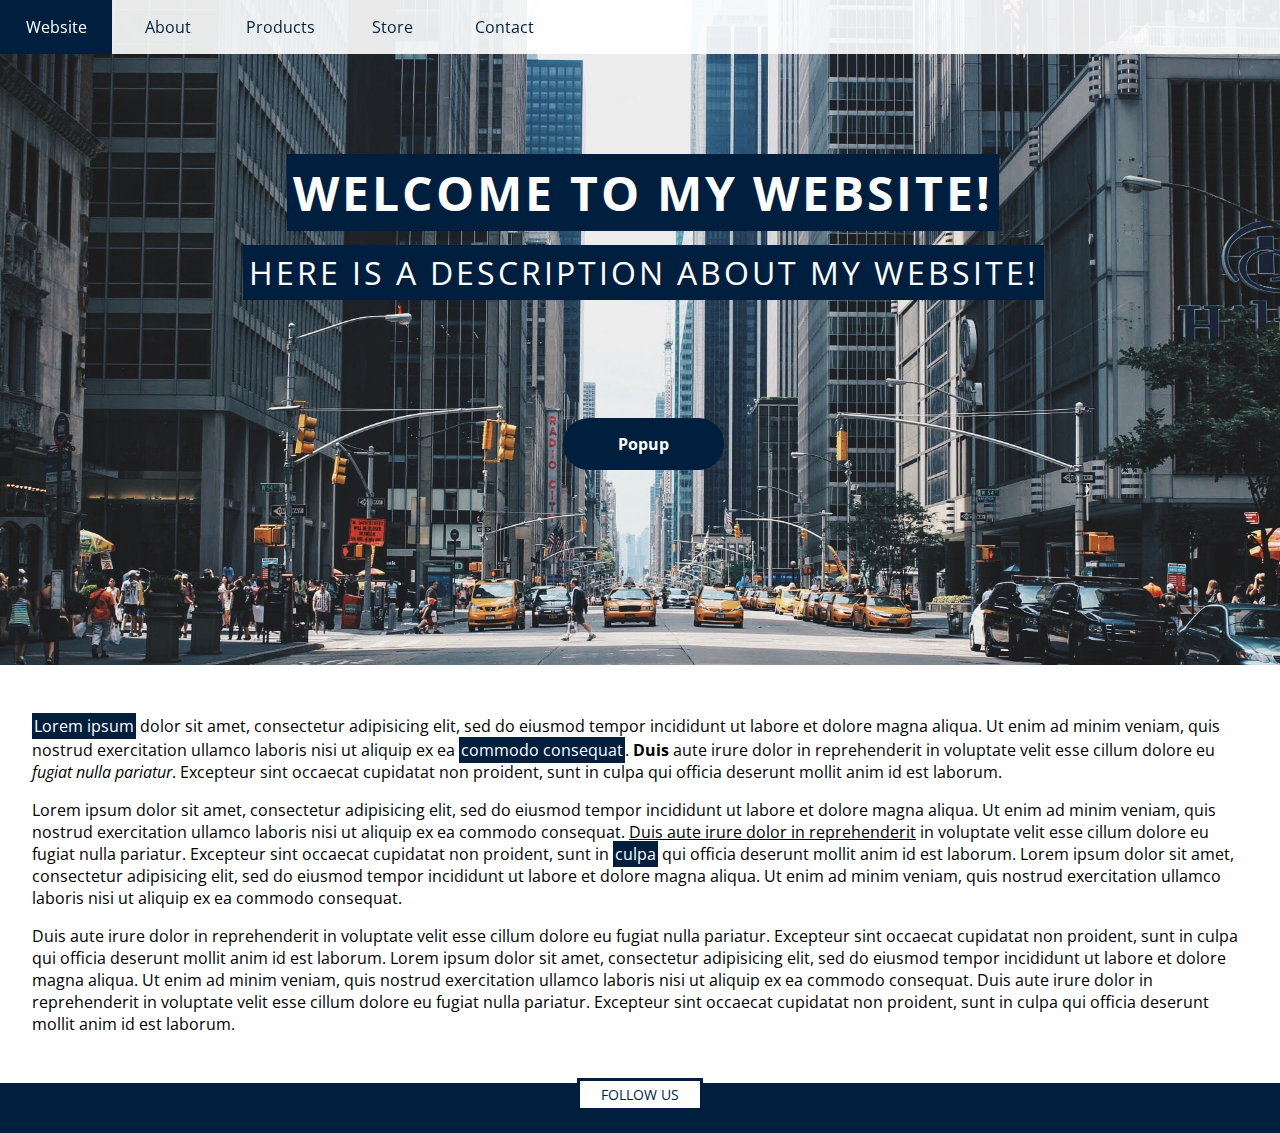
<file: 5_AnchorVsButton/Wrong/index.html>
<!doctype html>

<html lang="en">
<head>
  <meta charset="utf-8">
  <meta http-equiv="content-type" content="text/html" />
  <meta name="viewport" content="width=device-width, initial-scale=1">
  <meta name="google-site-verification" content="y-TxazIf0emDn4Zxm7kHFeLsNbse1-r3auvOGovj7oY" />
  <meta name="msvalidate.01" content="80A8CCCEE696E6B91D8EBC775D86A54A" />
  <meta name="format-detection" content="telephone=no">

  <title>HTML5 Template</title>
  <meta name="description" content="A Template Website.">
  <meta name="author" content="Alejandro Soto">

  <link href="style.css" rel="stylesheet" type="text/css" />
</head>
<body>
  <nav>
    <ul>
      <li><a class="head" href="#">Website</a></li>
      <li><a href="#">About</a></li>
      <li><a href="#">Products</a></li>
      <li><a href="#">Store</a></li>
      <li><a href="#">Contact</a></li>
    </ul>
  </nav>

  <header>
    <img class="header-background" src="hero-bg.jpg" alt="">

    <div id="preview">
      <h1>Welcome to my website!</h1><br>

      <p>Here is a description about my website!</p><br>

      <!-- Problem 1: An anchor being used for functionality -->
      <a href="#" class="popup-button js-popup-open">Popup</a>
    </div>
  </header>

  <div class="content">
    <!-- Problem 2: Button being used for navigation -->
    <p><button type="button" class="link" onclick="window.location.href = 'http://www.google.com'">Lorem ipsum</button> dolor sit amet, consectetur adipisicing
      elit, sed do eiusmod tempor incididunt ut labore et dolore magna
      aliqua. Ut enim ad minim veniam, quis nostrud exercitation ullamco
      laboris nisi ut aliquip ex ea <a href="#">commodo consequat</a>.
      <b>Duis</b> aute irure dolor in reprehenderit in voluptate velit esse
      cillum dolore eu <i>fugiat nulla pariatur</i>. Excepteur sint occaecat
      cupidatat non proident, sunt in culpa qui officia deserunt mollit anim
      id est laborum.
    </p>
    <p>Lorem ipsum dolor sit amet, consectetur adipisicing
      elit, sed do eiusmod tempor incididunt ut labore et dolore magna
      aliqua. Ut enim ad minim veniam, quis nostrud exercitation ullamco
      laboris nisi ut aliquip ex ea commodo consequat. <span style=
      "text-decoration: underline">Duis aute irure dolor in
      reprehenderit</span> in voluptate velit esse cillum dolore eu fugiat
      nulla pariatur. Excepteur sint occaecat cupidatat non proident, sunt in
      <a href="#">culpa</a> qui officia deserunt mollit anim id
      est laborum. Lorem ipsum dolor sit amet, consectetur adipisicing elit,
      sed do eiusmod tempor incididunt ut labore et dolore magna aliqua. Ut
      enim ad minim veniam, quis nostrud exercitation ullamco laboris nisi ut
      aliquip ex ea commodo consequat.
    </p>
    <p>Duis aute irure dolor in reprehenderit
      in voluptate velit esse cillum dolore eu fugiat nulla pariatur.
      Excepteur sint occaecat cupidatat non proident, sunt in culpa qui
      officia deserunt mollit anim id est laborum. Lorem ipsum dolor sit
      amet, consectetur adipisicing elit, sed do eiusmod tempor incididunt ut
      labore et dolore magna aliqua. Ut enim ad minim veniam, quis nostrud
      exercitation ullamco laboris nisi ut aliquip ex ea commodo consequat.
      Duis aute irure dolor in reprehenderit in voluptate velit esse cillum
      dolore eu fugiat nulla pariatur. Excepteur sint occaecat cupidatat non
      proident, sunt in culpa qui officia deserunt mollit anim id est
      laborum.
    </p>
  </div>

  <div class="popup__overlay js-popup-overlay hidden"></div>
  <div aria-labelledby="popup-title" aria-describedby="popup-description" class="popup js-popup hidden" role="dialog">
    <button type="button" class="popup__close js-popup-close">X</button>
    <h3 class="popup__title" id="popup-title">Popup Title!</h3>
    <p class="popup__description" id="popup-description">
      Lorem ipsum dolor sit amet, consectetur adipisicing elit. Obcaecati voluptatem assumenda recusandae alias neque voluptate ipsam explicabo voluptatibus, ipsum quasi, qui quis numquam eveniet nesciunt velit. Consectetur rem impedit labore!
    </p>
    <div class="popup__button-container">
      <button type="button" class="popup__accept js-popup-close">Accept</button>
      <button type="button" class="popup__cancel js-popup-close">Close</button>
    </div>
  </div>

  <footer>
    <a class="btn" href="#">Follow us</a>
  </footer>

  <script type="text/javascript" src="script.js"></script>
</body>
</html>
</file>
<file: 1_AppearingContent/Correct/style.css>
@import url(https://fonts.googleapis.com/css?family=Open+Sans);

html, body {
  padding: 0;
  margin: 0;
  min-height: 100vh;
}

body {
  font-family: "Open Sans", sans-serif;
  background: #fff;
}

nav {
  top: 0;
  left: 0;
  position: fixed;
  width: 100%;
  background: none repeat scroll 0% 0% rgba(255, 255, 255, 0.9) !important;
  z-index: 1000;
}

nav ul {
  list-style-type: none;
  margin: 0;
  padding: 0;
  overflow: hidden;
}

nav li {
  float: left;
}

nav li .head {
  color: #fff !important;
  background: #001f3f;
}

nav li a {
  display: block;
  text-decoration: none;
  padding: 1em;
  color: #001f3f;
  width: 80px;
  text-align: center;
  -webkit-transition: all 0.2s linear;
  -moz-transition: all 0.2s linear;
  -ms-transition: all 0.2s linear;
  -o-transition: all 0.2s linear;
  transition: all 0.2s linear;
}

nav li a:hover {
  background: #001f3f;
  color: #fff;
  -webkit-transition: all 0.2s linear;
  -moz-transition: all 0.2s linear;
  -ms-transition: all 0.2s linear;
  -o-transition: all 0.2s linear;
  transition: all 0.2s linear;
}

footer {
  text-align: center;
  height: 50px;
  width: 100%;
  position: relative;
  bottom: 0;
  left: 0;
  background: #001f3f;
  color: #fff;
}

#preview {
  text-align: center;
  padding: 5em;
  position: relative;
  top: 0;
  width: 88%;
  margin: 0;
  left: 0;
  height: 100%;
  margin-left: 0;
}

#preview h1 {
  font-size: 3em;
}

#preview p {
  font-size: 2em;
}

#preview h1, #preview p {
  color: #fff;
  background: #001f3f;
  padding: 6px;
  text-transform: uppercase;
  line-height: 2;
  letter-spacing: 3px;
  display: inline;
  white-space: pre;
}

.content {
  padding: 2em;
}

.btn {
  background: #fff !important;
  border: 3px #001f3f solid;
  color: #001f3f !important;
  font-size: 14px;
  text-decoration: none;
  text-transform: uppercase;
  padding: 0.3em 1.5em !important;
}

.btn:hover {
  opacity: 0.9;
}

.content a {
  text-decoration: none;
  color: #fff;
  background: #001f3f;
  padding: 2px;
  -webkit-transition: all 0.2s linear;
  -moz-transition: all 0.2s linear;
  -ms-transition: all 0.2s linear;
  -o-transition: all 0.2s linear;
  transition: all 0.2s linear;
}

.content a:hover {
  opacity: 0.5;
  -webkit-transition: all 0.2s linear;
  -moz-transition: all 0.2s linear;
  -ms-transition: all 0.2s linear;
  -o-transition: all 0.2s linear;
  transition: all 0.2s linear;
}

hr {
  padding: 0;
  border: none;
  border-top: medium double #333;
  color: #333;
  text-align: center;
}

::-moz-selection {
  color: #fff;
  background: #001f3f;
}

::selection {
  color: #fff;
  background: #001f3f;
}

header {
  height: 600px;
  overflow: hidden;
  position: relative;
  padding-top: 65px;
}

.header-background {
  position: absolute;
  overflow: hidden;
  left: 0;
  top: 0;
  min-height: 100%;
  width: 100%;
  height: auto;
}

.hidden {
  display: none !important;
}

.switching-content {
  margin: 0;
  padding: 30px 0 60px;
  width: 100%;
  background: #eee;
}

.switching-content__slide {
  width: 82.5%;
  display: block;
  margin: 0 auto;
}

.switching-content__button-container {
  width: 200px;
  margin: 0 auto;
  display: flex;
  align-items: center;
  justify-content: center;
  background: #001f3f;
  border-radius: 50px;
  border: 5px solid #001f3f;
}

.switching-content__button {
  padding: 10px 0;
  flex-basis: 50%;
  background: #001f3f;
  color: #fff;
  font-family: "Open Sans", sans-serif;
  font-size: 16px;
  font-weight: bold;
  border: 0;
  cursor: pointer;
}

.switching-content__button:hover,
.switching-content__button:focus {
  background: #003f5f;
}

.switching-content__button:first-child {
  border-top-left-radius: 50px;
  border-bottom-left-radius: 50px;
}

.switching-content__button:last-child {
  border-top-right-radius: 50px;
  border-bottom-right-radius: 50px;
}

.switching-content__button.active {
  background-color: #fff;
  color: #001f3f;
}
</file>
<file: 1_AppearingContent/Wrong/style.css>
@import url(https://fonts.googleapis.com/css?family=Open+Sans);

html, body {
  padding: 0;
  margin: 0;
  min-height: 100vh;
}

body {
  font-family: "Open Sans", sans-serif;
  background: #fff;
}

nav {
  top: 0;
  left: 0;
  position: fixed;
  width: 100%;
  background: none repeat scroll 0% 0% rgba(255, 255, 255, 0.9) !important;
  z-index: 1000;
}

nav ul {
  list-style-type: none;
  margin: 0;
  padding: 0;
  overflow: hidden;
}

nav li {
  float: left;
}

nav li .head {
  color: #fff !important;
  background: #001f3f;
}

nav li a {
  display: block;
  text-decoration: none;
  padding: 1em;
  color: #001f3f;
  width: 80px;
  text-align: center;
  -webkit-transition: all 0.2s linear;
  -moz-transition: all 0.2s linear;
  -ms-transition: all 0.2s linear;
  -o-transition: all 0.2s linear;
  transition: all 0.2s linear;
}

nav li a:hover {
  background: #001f3f;
  color: #fff;
  -webkit-transition: all 0.2s linear;
  -moz-transition: all 0.2s linear;
  -ms-transition: all 0.2s linear;
  -o-transition: all 0.2s linear;
  transition: all 0.2s linear;
}

footer {
  text-align: center;
  height: 50px;
  width: 100%;
  position: relative;
  bottom: 0;
  left: 0;
  background: #001f3f;
  color: #fff;
}

#preview {
  text-align: center;
  padding: 5em;
  position: relative;
  top: 0;
  width: 88%;
  margin: 0;
  left: 0;
  height: 100%;
  margin-left: 0;
}

#preview h1 {
  font-size: 3em;
}

#preview p {
  font-size: 2em;
}

#preview h1, #preview p {
  color: #fff;
  background: #001f3f;
  padding: 6px;
  text-transform: uppercase;
  line-height: 2;
  letter-spacing: 3px;
  display: inline;
  white-space: pre;
}

.content {
  padding: 2em;
}

.btn {
  background: #fff !important;
  border: 3px #001f3f solid;
  color: #001f3f !important;
  font-size: 14px;
  text-decoration: none;
  text-transform: uppercase;
  padding: 0.3em 1.5em !important;
}

.btn:hover {
  opacity: 0.9;
}

.content a {
  text-decoration: none;
  color: #fff;
  background: #001f3f;
  padding: 2px;
  -webkit-transition: all 0.2s linear;
  -moz-transition: all 0.2s linear;
  -ms-transition: all 0.2s linear;
  -o-transition: all 0.2s linear;
  transition: all 0.2s linear;
}

.content a:hover {
  opacity: 0.5;
  -webkit-transition: all 0.2s linear;
  -moz-transition: all 0.2s linear;
  -ms-transition: all 0.2s linear;
  -o-transition: all 0.2s linear;
  transition: all 0.2s linear;
}

hr {
  padding: 0;
  border: none;
  border-top: medium double #333;
  color: #333;
  text-align: center;
}

::-moz-selection {
  color: #fff;
  background: #001f3f;
}

::selection {
  color: #fff;
  background: #001f3f;
}

header {
  height: 600px;
  overflow: hidden;
  position: relative;
  padding-top: 65px;
}

.header-background {
  position: absolute;
  overflow: hidden;
  left: 0;
  top: 0;
  min-height: 100%;
  width: 100%;
  height: auto;
}

.hidden {
  display: none !important;
}

.switching-content {
  margin: 0;
  padding: 30px 0 60px;
  width: 100%;
  background: #eee;
}

.switching-content__slide {
  width: 82.5%;
  display: block;
  margin: 0 auto;
}

.switching-content__button-container {
  width: 200px;
  margin: 0 auto;
  display: flex;
  align-items: center;
  justify-content: center;
  background: #001f3f;
  border-radius: 50px;
  border: 5px solid #001f3f;
}

.switching-content__button {
  padding: 10px 0;
  flex-basis: 50%;
  background: #001f3f;
  color: #fff;
  font-family: "Open Sans", sans-serif;
  font-size: 16px;
  font-weight: bold;
  border: 0;
  cursor: pointer;
}

.switching-content__button:hover,
.switching-content__button:focus {
  background: #003f5f;
}

.switching-content__button:first-child {
  border-top-left-radius: 50px;
  border-bottom-left-radius: 50px;
}

.switching-content__button:last-child {
  border-top-right-radius: 50px;
  border-bottom-right-radius: 50px;
}

.switching-content__button.active {
  background-color: #fff;
  color: #001f3f;
}
</file>
<file: 2_FocusTrap/Correct/style.css>
@import url(https://fonts.googleapis.com/css?family=Open+Sans);

html, body {
  padding: 0;
  margin: 0;
  min-height: 100vh;
}

body {
  font-family: "Open Sans", sans-serif;
  background: #fff;
}

nav {
  top: 0;
  left: 0;
  position: fixed;
  width: 100%;
  background: none repeat scroll 0% 0% rgba(255, 255, 255, 0.9) !important;
  z-index: 1000;
}

nav ul {
  list-style-type: none;
  margin: 0;
  padding: 0;
  overflow: hidden;
}

nav li {
  float: left;
}

nav li .head {
  color: #fff !important;
  background: #001f3f;
}

nav li a {
  display: block;
  text-decoration: none;
  padding: 1em;
  color: #001f3f;
  width: 80px;
  text-align: center;
  -webkit-transition: all 0.2s linear;
  -moz-transition: all 0.2s linear;
  -ms-transition: all 0.2s linear;
  -o-transition: all 0.2s linear;
  transition: all 0.2s linear;
}

nav li a:hover {
  background: #001f3f;
  color: #fff;
  -webkit-transition: all 0.2s linear;
  -moz-transition: all 0.2s linear;
  -ms-transition: all 0.2s linear;
  -o-transition: all 0.2s linear;
  transition: all 0.2s linear;
}

footer {
  text-align: center;
  height: 50px;
  width: 100%;
  position: relative;
  bottom: 0;
  left: 0;
  background: #001f3f;
  color: #fff;
}

#preview {
  text-align: center;
  padding: 5em;
  position: relative;
  top: 0;
  width: 88%;
  margin: 0;
  left: 0;
  height: 100%;
  margin-left: 0;
}

#preview h1 {
  font-size: 3em;
}

#preview p {
  font-size: 2em;
}

#preview h1, #preview p {
  color: #fff;
  background: #001f3f;
  padding: 6px;
  text-transform: uppercase;
  line-height: 2;
  letter-spacing: 3px;
  display: inline;
  white-space: pre;
}

.content {
  padding: 2em;
}

.btn {
  background: #fff !important;
  border: 3px #001f3f solid;
  color: #001f3f !important;
  font-size: 14px;
  text-decoration: none;
  text-transform: uppercase;
  padding: 0.3em 1.5em !important;
}

.btn:hover {
  opacity: 0.9;
}

.content a {
  text-decoration: none;
  color: #fff;
  background: #001f3f;
  padding: 2px;
  -webkit-transition: all 0.2s linear;
  -moz-transition: all 0.2s linear;
  -ms-transition: all 0.2s linear;
  -o-transition: all 0.2s linear;
  transition: all 0.2s linear;
}

.content a:hover {
  opacity: 0.5;
  -webkit-transition: all 0.2s linear;
  -moz-transition: all 0.2s linear;
  -ms-transition: all 0.2s linear;
  -o-transition: all 0.2s linear;
  transition: all 0.2s linear;
}

hr {
  padding: 0;
  border: none;
  border-top: medium double #333;
  color: #333;
  text-align: center;
}

::-moz-selection {
  color: #fff;
  background: #001f3f;
}

::selection {
  color: #fff;
  background: #001f3f;
}

header {
  height: 600px;
  overflow: hidden;
  position: relative;
  padding-top: 65px;
}

.header-background {
  position: absolute;
  overflow: hidden;
  left: 0;
  top: 0;
  min-height: 100%;
  width: 100%;
  height: auto;
}

.hidden {
  display: none !important;
}

.no-scroll {
  margin: 0;
  height: 100%;
  overflow: hidden;
}

.popup-button {
  display: block;
  margin: 10% auto 0;
  padding: 10px 50px;
  flex-basis: 50%;
  background: #001f3f;
  color: #fff;
  font-family: "Open Sans", sans-serif;
  font-size: 16px;
  font-weight: bold;
  border: 5px solid #001f3f;
  border-radius: 50px;
  cursor: pointer;
  transition: all .3s;
}

.popup-button:hover,
.popup-button:focus {
  background: #003f5f;
}

.popup {
  position: fixed;
  top: 50%;
  left: 50%;
  padding: 15px;
  z-index: 37001;
  transform: translate(-50%, -50%);
  background: #fff;
  border-radius: 10px;
}

.popup__overlay {
  position: fixed;
  height: 100vh;
  width: 100vw;
  z-index: 37000;
  top: 0;
  left: 0;
  background: rgba(0,0,0,0.6);
}

.popup__close {
  position: absolute;
  right: 20px;
  font-family: "Open Sans", sans-serif;
  font-weight: 700;
  text-transform: uppercase;
  background: transparent;
  border: 0;
  color: #001f3f;
  cursor: pointer;
  transition: all .3s;
}

.popup__button-container {
  display: flex;
  justify-content: flex-end;
}

.popup__cancel,
.popup__accept {
  padding: 8px 15px;
  margin: 3px;
  font-size: 16px;
  font-weight: bold;
  font-family: "Open Sans", sans-serif;
  border-radius: 25px;
  cursor: pointer;
  transition: all .3s;
}

.popup__cancel {
  color: #001f3f;
  margin-left: 10px;
  border: 3px solid #001f3f;
}

.popup__cancel:hover,
.popup__cancel:focus {
  color: #fff;
  background: #001f3f;
}

.popup__accept {
  border: 3px solid rgb(16, 75, 38);
  background: rgb(16, 75, 38);
  color: #fff;
}

.popup__accept:hover,
.popup__accept:focus {
  background: rgb(25, 119, 60);
}
</file>
<file: 2_FocusTrap/Wrong/style.css>
@import url(https://fonts.googleapis.com/css?family=Open+Sans);

html, body {
  padding: 0;
  margin: 0;
  min-height: 100vh;
}

body {
  font-family: "Open Sans", sans-serif;
  background: #fff;
}

nav {
  top: 0;
  left: 0;
  position: fixed;
  width: 100%;
  background: none repeat scroll 0% 0% rgba(255, 255, 255, 0.9) !important;
  z-index: 1000;
}

nav ul {
  list-style-type: none;
  margin: 0;
  padding: 0;
  overflow: hidden;
}

nav li {
  float: left;
}

nav li .head {
  color: #fff !important;
  background: #001f3f;
}

nav li a {
  display: block;
  text-decoration: none;
  padding: 1em;
  color: #001f3f;
  width: 80px;
  text-align: center;
  -webkit-transition: all 0.2s linear;
  -moz-transition: all 0.2s linear;
  -ms-transition: all 0.2s linear;
  -o-transition: all 0.2s linear;
  transition: all 0.2s linear;
}

nav li a:hover {
  background: #001f3f;
  color: #fff;
  -webkit-transition: all 0.2s linear;
  -moz-transition: all 0.2s linear;
  -ms-transition: all 0.2s linear;
  -o-transition: all 0.2s linear;
  transition: all 0.2s linear;
}

footer {
  text-align: center;
  height: 50px;
  width: 100%;
  position: relative;
  bottom: 0;
  left: 0;
  background: #001f3f;
  color: #fff;
}

#preview {
  text-align: center;
  padding: 5em;
  position: relative;
  top: 0;
  width: 88%;
  margin: 0;
  left: 0;
  height: 100%;
  margin-left: 0;
}

#preview h1 {
  font-size: 3em;
}

#preview p {
  font-size: 2em;
}

#preview h1, #preview p {
  color: #fff;
  background: #001f3f;
  padding: 6px;
  text-transform: uppercase;
  line-height: 2;
  letter-spacing: 3px;
  display: inline;
  white-space: pre;
}

.content {
  padding: 2em;
}

.btn {
  background: #fff !important;
  border: 3px #001f3f solid;
  color: #001f3f !important;
  font-size: 14px;
  text-decoration: none;
  text-transform: uppercase;
  padding: 0.3em 1.5em !important;
}

.btn:hover {
  opacity: 0.9;
}

.content a {
  text-decoration: none;
  color: #fff;
  background: #001f3f;
  padding: 2px;
  -webkit-transition: all 0.2s linear;
  -moz-transition: all 0.2s linear;
  -ms-transition: all 0.2s linear;
  -o-transition: all 0.2s linear;
  transition: all 0.2s linear;
}

.content a:hover {
  opacity: 0.5;
  -webkit-transition: all 0.2s linear;
  -moz-transition: all 0.2s linear;
  -ms-transition: all 0.2s linear;
  -o-transition: all 0.2s linear;
  transition: all 0.2s linear;
}

hr {
  padding: 0;
  border: none;
  border-top: medium double #333;
  color: #333;
  text-align: center;
}

::-moz-selection {
  color: #fff;
  background: #001f3f;
}

::selection {
  color: #fff;
  background: #001f3f;
}

header {
  height: 600px;
  overflow: hidden;
  position: relative;
  padding-top: 65px;
}

.header-background {
  position: absolute;
  overflow: hidden;
  left: 0;
  top: 0;
  min-height: 100%;
  width: 100%;
  height: auto;
}

.hidden {
  display: none !important;
}

.no-scroll {
  margin: 0;
  height: 100%;
  overflow: hidden;
}

.popup-button {
  display: block;
  margin: 10% auto 0;
  padding: 10px 50px;
  flex-basis: 50%;
  background: #001f3f;
  color: #fff;
  font-family: "Open Sans", sans-serif;
  font-size: 16px;
  font-weight: bold;
  border: 5px solid #001f3f;
  border-radius: 50px;
  cursor: pointer;
  transition: all .3s;
}

.popup-button:hover,
.popup-button:focus {
  background: #003f5f;
}

.popup {
  position: fixed;
  top: 50%;
  left: 50%;
  padding: 15px;
  z-index: 37001;
  transform: translate(-50%, -50%);
  background: #fff;
  border-radius: 10px;
}

.popup__overlay {
  position: fixed;
  height: 100vh;
  width: 100vw;
  z-index: 37000;
  top: 0;
  left: 0;
  background: rgba(0,0,0,0.6);
}

.popup__close {
  position: absolute;
  right: 20px;
  font-family: "Open Sans", sans-serif;
  font-weight: 700;
  text-transform: uppercase;
  background: transparent;
  border: 0;
  color: #001f3f;
  cursor: pointer;
  transition: all .3s;
}

.popup__button-container {
  display: flex;
  justify-content: flex-end;
}

.popup__cancel,
.popup__accept {
  padding: 8px 15px;
  margin: 3px;
  font-size: 16px;
  font-weight: bold;
  font-family: "Open Sans", sans-serif;
  border-radius: 25px;
  cursor: pointer;
  transition: all .3s;
}

.popup__cancel {
  color: #001f3f;
  margin-left: 10px;
  border: 3px solid #001f3f;
}

.popup__cancel:hover,
.popup__cancel:focus {
  color: #fff;
  background: #001f3f;
}

.popup__accept {
  border: 3px solid rgb(16, 75, 38);
  background: rgb(16, 75, 38);
  color: #fff;
}

.popup__accept:hover,
.popup__accept:focus {
  background: rgb(25, 119, 60);
}
</file>
<file: 4_Roles/Correct/style.css>
@import url(https://fonts.googleapis.com/css?family=Open+Sans);

html, body {
  padding: 0;
  margin: 0;
  min-height: 100vh;
}

body {
  font-family: "Open Sans", sans-serif;
  background: #fff;
}

nav {
  top: 0;
  left: 0;
  position: fixed;
  width: 100%;
  background: none repeat scroll 0% 0% rgba(255, 255, 255, 0.9) !important;
  z-index: 1000;
}

nav ul {
  list-style-type: none;
  margin: 0;
  padding: 0;
  overflow: hidden;
}

nav li {
  float: left;
}

nav li .head {
  color: #fff !important;
  background: #001f3f;
}

nav li a {
  display: block;
  text-decoration: none;
  padding: 1em;
  color: #001f3f;
  width: 80px;
  text-align: center;
  -webkit-transition: all 0.2s linear;
  -moz-transition: all 0.2s linear;
  -ms-transition: all 0.2s linear;
  -o-transition: all 0.2s linear;
  transition: all 0.2s linear;
}

nav li a:hover {
  background: #001f3f;
  color: #fff;
  -webkit-transition: all 0.2s linear;
  -moz-transition: all 0.2s linear;
  -ms-transition: all 0.2s linear;
  -o-transition: all 0.2s linear;
  transition: all 0.2s linear;
}

footer {
  text-align: center;
  height: 50px;
  width: 100%;
  position: relative;
  bottom: 0;
  left: 0;
  background: #001f3f;
  color: #fff;
}

#preview {
  text-align: center;
  padding: 5em;
  position: relative;
  top: 0;
  width: 88%;
  margin: 0;
  left: 0;
  height: 100%;
  margin-left: 0;
  z-index: 10;;
}

#preview h1 {
  font-size: 3em;
}

#preview p {
  font-size: 2em;
}

#preview h1, #preview p {
  color: #fff;
  background: #001f3f;
  padding: 6px;
  text-transform: uppercase;
  line-height: 2;
  letter-spacing: 3px;
  display: inline;
  white-space: pre;
}

.content {
  padding: 2em;
}

.btn {
  background: #fff !important;
  border: 3px #001f3f solid;
  color: #001f3f !important;
  font-size: 14px;
  text-decoration: none;
  text-transform: uppercase;
  padding: 0.3em 1.5em !important;
}

.btn:hover {
  opacity: 0.9;
}

.content a {
  text-decoration: none;
  color: #fff;
  background: #001f3f;
  padding: 2px;
  -webkit-transition: all 0.2s linear;
  -moz-transition: all 0.2s linear;
  -ms-transition: all 0.2s linear;
  -o-transition: all 0.2s linear;
  transition: all 0.2s linear;
}

.content a:hover {
  opacity: 0.5;
  -webkit-transition: all 0.2s linear;
  -moz-transition: all 0.2s linear;
  -ms-transition: all 0.2s linear;
  -o-transition: all 0.2s linear;
  transition: all 0.2s linear;
}

hr {
  padding: 0;
  border: none;
  border-top: medium double #333;
  color: #333;
  text-align: center;
}

::-moz-selection {
  color: #fff;
  background: #001f3f;
}

::selection {
  color: #fff;
  background: #001f3f;
}

header {
  height: 600px;
  overflow: hidden;
  position: relative;
  padding-top: 65px;
  cursor: pointer;
}

.header-background {
  position: absolute;
  overflow: hidden;
  left: 0;
  top: 0;
  min-height: 100%;
  width: 100%;
  height: auto;
}

.hidden {
  display: none !important;
}

.tooltip-parent {
  position: relative;
}

#tooltip-1 {
  left: 51px;
  top: 0;
}

.tooltip {
  position: absolute;
  z-index: 100;
  font-size: 12px;
  color: #fff;
  background: #001f3f;
  padding: 5px;
  line-height: 1;
  text-align: center;
  transform: translate(-50%, -150%);
  border: 0;
}

.tooltip::after {
  content: " ";
  position: absolute;
  top: 99%; /* At the bottom of the tooltip */
  left: 50%;
  margin-left: -5px;
  border-width: 5px;
  border-style: solid;
  border-color: #001f3f transparent transparent transparent;
}
</file>
<file: 4_Roles/Wrong/style.css>
@import url(https://fonts.googleapis.com/css?family=Open+Sans);

html, body {
  padding: 0;
  margin: 0;
  min-height: 100vh;
}

body {
  font-family: "Open Sans", sans-serif;
  background: #fff;
}

nav {
  top: 0;
  left: 0;
  position: fixed;
  width: 100%;
  background: none repeat scroll 0% 0% rgba(255, 255, 255, 0.9) !important;
  z-index: 1000;
}

nav ul {
  list-style-type: none;
  margin: 0;
  padding: 0;
  overflow: hidden;
}

nav li {
  float: left;
}

nav li .head {
  color: #fff !important;
  background: #001f3f;
}

nav li a {
  display: block;
  text-decoration: none;
  padding: 1em;
  color: #001f3f;
  width: 80px;
  text-align: center;
  -webkit-transition: all 0.2s linear;
  -moz-transition: all 0.2s linear;
  -ms-transition: all 0.2s linear;
  -o-transition: all 0.2s linear;
  transition: all 0.2s linear;
}

nav li a:hover {
  background: #001f3f;
  color: #fff;
  -webkit-transition: all 0.2s linear;
  -moz-transition: all 0.2s linear;
  -ms-transition: all 0.2s linear;
  -o-transition: all 0.2s linear;
  transition: all 0.2s linear;
}

footer {
  text-align: center;
  height: 50px;
  width: 100%;
  position: relative;
  bottom: 0;
  left: 0;
  background: #001f3f;
  color: #fff;
}

#preview {
  text-align: center;
  padding: 5em;
  position: relative;
  top: 0;
  width: 88%;
  margin: 0;
  left: 0;
  height: 100%;
  margin-left: 0;
}

#preview h1 {
  font-size: 3em;
}

#preview p {
  font-size: 2em;
}

#preview h1, #preview p {
  color: #fff;
  background: #001f3f;
  padding: 6px;
  text-transform: uppercase;
  line-height: 2;
  letter-spacing: 3px;
  display: inline;
  white-space: pre;
}

.content {
  padding: 2em;
}

.btn {
  background: #fff !important;
  border: 3px #001f3f solid;
  color: #001f3f !important;
  font-size: 14px;
  text-decoration: none;
  text-transform: uppercase;
  padding: 0.3em 1.5em !important;
}

.btn:hover {
  opacity: 0.9;
}

.content a {
  text-decoration: none;
  color: #fff;
  background: #001f3f;
  padding: 2px;
  -webkit-transition: all 0.2s linear;
  -moz-transition: all 0.2s linear;
  -ms-transition: all 0.2s linear;
  -o-transition: all 0.2s linear;
  transition: all 0.2s linear;
}

.content a:hover {
  opacity: 0.5;
  -webkit-transition: all 0.2s linear;
  -moz-transition: all 0.2s linear;
  -ms-transition: all 0.2s linear;
  -o-transition: all 0.2s linear;
  transition: all 0.2s linear;
}

hr {
  padding: 0;
  border: none;
  border-top: medium double #333;
  color: #333;
  text-align: center;
}

::-moz-selection {
  color: #fff;
  background: #001f3f;
}

::selection {
  color: #fff;
  background: #001f3f;
}

header {
  height: 600px;
  overflow: hidden;
  position: relative;
  cursor: pointer;
  padding-top: 65px;
}

.header-background {
  position: absolute;
  overflow: hidden;
  left: 0;
  top: 0;
  min-height: 100%;
  width: 100%;
  height: auto;
}

.hidden {
  display: none !important;
}

.tooltip-parent {
  position: relative;
}

#tooltip-1 {
  left: 51px;
  top: 0;
}

.tooltip {
  position: absolute;
  z-index: 100;
  font-size: 12px;
  color: #fff;
  background: #001f3f;
  padding: 5px;
  line-height: 1;
  text-align: center;
  transform: translate(-50%, -150%);
  border: 0;
}

.tooltip::after {
  content: " ";
  position: absolute;
  top: 99%; /* At the bottom of the tooltip */
  left: 50%;
  margin-left: -5px;
  border-width: 5px;
  border-style: solid;
  border-color: #001f3f transparent transparent transparent;
}
</file>
<file: 5_AnchorVsButton/Correct/style.css>
@import url(https://fonts.googleapis.com/css?family=Open+Sans);

html, body {
  padding: 0;
  margin: 0;
  min-height: 100vh;
}

body {
  font-family: "Open Sans", sans-serif;
  background: #fff;
}

nav {
  top: 0;
  left: 0;
  position: fixed;
  width: 100%;
  background: none repeat scroll 0% 0% rgba(255, 255, 255, 0.9) !important;
  z-index: 1000;
}

nav ul {
  list-style-type: none;
  margin: 0;
  padding: 0;
  overflow: hidden;
}

nav li {
  float: left;
}

nav li .head {
  color: #fff !important;
  background: #001f3f;
}

nav li a {
  display: block;
  text-decoration: none;
  padding: 1em;
  color: #001f3f;
  width: 80px;
  text-align: center;
  -webkit-transition: all 0.2s linear;
  -moz-transition: all 0.2s linear;
  -ms-transition: all 0.2s linear;
  -o-transition: all 0.2s linear;
  transition: all 0.2s linear;
}

nav li a:hover {
  background: #001f3f;
  color: #fff;
  -webkit-transition: all 0.2s linear;
  -moz-transition: all 0.2s linear;
  -ms-transition: all 0.2s linear;
  -o-transition: all 0.2s linear;
  transition: all 0.2s linear;
}

footer {
  text-align: center;
  height: 50px;
  width: 100%;
  position: relative;
  bottom: 0;
  left: 0;
  background: #001f3f;
  color: #fff;
}

#preview {
  text-align: center;
  padding: 5em;
  position: relative;
  top: 0;
  width: 88%;
  margin: 0;
  left: 0;
  height: 100%;
  margin-left: 0;
}

#preview h1 {
  font-size: 3em;
}

#preview p {
  font-size: 2em;
}

#preview h1, #preview p {
  color: #fff;
  background: #001f3f;
  padding: 6px;
  text-transform: uppercase;
  line-height: 2;
  letter-spacing: 3px;
  display: inline;
  white-space: pre;
}

.content {
  padding: 2em;
}

.btn {
  background: #fff !important;
  border: 3px #001f3f solid;
  color: #001f3f !important;
  font-size: 14px;
  text-decoration: none;
  text-transform: uppercase;
  padding: 0.3em 1.5em !important;
}

.btn:hover {
  opacity: 0.9;
}

.content a,
.link {
  border: 0;
  font-family: 'Open Sans', sans-serif;
  font-size: 16px;
  text-decoration: none;
  color: #fff;
  background: #001f3f;
  padding: 2px;
  cursor: pointer;
  -webkit-transition: all 0.2s linear;
  -moz-transition: all 0.2s linear;
  -ms-transition: all 0.2s linear;
  -o-transition: all 0.2s linear;
  transition: all 0.2s linear;
}

.content a:hover,
.link:hover {
  opacity: 0.5;
  -webkit-transition: all 0.2s linear;
  -moz-transition: all 0.2s linear;
  -ms-transition: all 0.2s linear;
  -o-transition: all 0.2s linear;
  transition: all 0.2s linear;
}

hr {
  padding: 0;
  border: none;
  border-top: medium double #333;
  color: #333;
  text-align: center;
}

::-moz-selection {
  color: #fff;
  background: #001f3f;
}

::selection {
  color: #fff;
  background: #001f3f;
}

header {
  height: 600px;
  overflow: hidden;
  position: relative;
  padding-top: 65px;
}

.header-background {
  position: absolute;
  overflow: hidden;
  left: 0;
  top: 0;
  min-height: 100%;
  width: 100%;
  height: auto;
}

.hidden {
  display: none !important;
}

.no-scroll {
  margin: 0;
  height: 100%;
  overflow: hidden;
}

.popup-button {
  display: block;
  margin: 10% auto 0;
  padding: 10px 50px;
  flex-basis: 50%;
  background: #001f3f;
  color: #fff;
  font-family: "Open Sans", sans-serif;
  font-size: 16px;
  font-weight: bold;
  border: 5px solid #001f3f;
  border-radius: 50px;
  cursor: pointer;
  text-decoration: none;
  transition: all .3s;
}

.popup-button:hover,
.popup-button:focus {
  background: #003f5f;
}

.popup {
  position: fixed;
  top: 50%;
  left: 50%;
  padding: 15px;
  z-index: 37001;
  transform: translate(-50%, -50%);
  background: #fff;
  border-radius: 10px;
}

.popup__overlay {
  position: fixed;
  height: 100vh;
  width: 100vw;
  z-index: 37000;
  top: 0;
  left: 0;
  background: rgba(0,0,0,0.6);
}

.popup__close {
  position: absolute;
  right: 20px;
  font-family: "Open Sans", sans-serif;
  font-weight: 700;
  text-transform: uppercase;
  background: transparent;
  border: 0;
  color: #001f3f;
  cursor: pointer;
  transition: all .3s;
}

.popup__button-container {
  display: flex;
  justify-content: flex-end;
}

.popup__cancel,
.popup__accept {
  padding: 8px 15px;
  margin: 3px;
  font-size: 16px;
  font-weight: bold;
  font-family: "Open Sans", sans-serif;
  border-radius: 25px;
  cursor: pointer;
  transition: all .3s;
}

.popup__cancel {
  color: #001f3f;
  margin-left: 10px;
  border: 3px solid #001f3f;
}

.popup__cancel:hover,
.popup__cancel:focus {
  color: #fff;
  background: #001f3f;
}

.popup__accept {
  border: 3px solid rgb(16, 75, 38);
  background: rgb(16, 75, 38);
  color: #fff;
}

.popup__accept:hover,
.popup__accept:focus {
  background: rgb(25, 119, 60);
}
</file>
<file: 5_AnchorVsButton/Wrong/style.css>
@import url(https://fonts.googleapis.com/css?family=Open+Sans);

html, body {
  padding: 0;
  margin: 0;
  min-height: 100vh;
}

body {
  font-family: "Open Sans", sans-serif;
  background: #fff;
}

nav {
  top: 0;
  left: 0;
  position: fixed;
  width: 100%;
  background: none repeat scroll 0% 0% rgba(255, 255, 255, 0.9) !important;
  z-index: 1000;
}

nav ul {
  list-style-type: none;
  margin: 0;
  padding: 0;
  overflow: hidden;
}

nav li {
  float: left;
}

nav li .head {
  color: #fff !important;
  background: #001f3f;
}

nav li a {
  display: block;
  text-decoration: none;
  padding: 1em;
  color: #001f3f;
  width: 80px;
  text-align: center;
  -webkit-transition: all 0.2s linear;
  -moz-transition: all 0.2s linear;
  -ms-transition: all 0.2s linear;
  -o-transition: all 0.2s linear;
  transition: all 0.2s linear;
}

nav li a:hover {
  background: #001f3f;
  color: #fff;
  -webkit-transition: all 0.2s linear;
  -moz-transition: all 0.2s linear;
  -ms-transition: all 0.2s linear;
  -o-transition: all 0.2s linear;
  transition: all 0.2s linear;
}

footer {
  text-align: center;
  height: 50px;
  width: 100%;
  position: relative;
  bottom: 0;
  left: 0;
  background: #001f3f;
  color: #fff;
}

#preview {
  text-align: center;
  padding: 5em;
  position: relative;
  top: 0;
  width: 88%;
  margin: 0;
  left: 0;
  height: 100%;
  margin-left: 0;
}

#preview h1 {
  font-size: 3em;
}

#preview p {
  font-size: 2em;
}

#preview h1, #preview p {
  color: #fff;
  background: #001f3f;
  padding: 6px;
  text-transform: uppercase;
  line-height: 2;
  letter-spacing: 3px;
  display: inline;
  white-space: pre;
}

.content {
  padding: 2em;
}

.btn {
  background: #fff !important;
  border: 3px #001f3f solid;
  color: #001f3f !important;
  font-size: 14px;
  text-decoration: none;
  text-transform: uppercase;
  padding: 0.3em 1.5em !important;
}

.btn:hover {
  opacity: 0.9;
}

.content a,
.link {
  border: 0;
  font-family: 'Open Sans', sans-serif;
  font-size: 16px;
  text-decoration: none;
  color: #fff;
  background: #001f3f;
  padding: 2px;
  cursor: pointer;
  -webkit-transition: all 0.2s linear;
  -moz-transition: all 0.2s linear;
  -ms-transition: all 0.2s linear;
  -o-transition: all 0.2s linear;
  transition: all 0.2s linear;
}

.content a:hover,
.link:hover {
  opacity: 0.5;
  -webkit-transition: all 0.2s linear;
  -moz-transition: all 0.2s linear;
  -ms-transition: all 0.2s linear;
  -o-transition: all 0.2s linear;
  transition: all 0.2s linear;
}

hr {
  padding: 0;
  border: none;
  border-top: medium double #333;
  color: #333;
  text-align: center;
}

::-moz-selection {
  color: #fff;
  background: #001f3f;
}

::selection {
  color: #fff;
  background: #001f3f;
}

header {
  height: 600px;
  overflow: hidden;
  position: relative;
  padding-top: 65px;
}

.header-background {
  position: absolute;
  overflow: hidden;
  left: 0;
  top: 0;
  min-height: 100%;
  width: 100%;
  height: auto;
}

.hidden {
  display: none !important;
}

.no-scroll {
  margin: 0;
  height: 100%;
  overflow: hidden;
}

.popup-button {
  display: inline-block;
  margin: 10% auto 0;
  padding: 10px 50px;
  flex-basis: 50%;
  background: #001f3f;
  color: #fff;
  font-family: "Open Sans", sans-serif;
  font-size: 16px;
  font-weight: bold;
  border: 5px solid #001f3f;
  border-radius: 50px;
  cursor: pointer;
  text-decoration: none;
  transition: all .3s;
}

.popup-button:hover,
.popup-button:focus {
  background: #003f5f;
}

.popup {
  position: fixed;
  top: 50%;
  left: 50%;
  padding: 15px;
  z-index: 37001;
  transform: translate(-50%, -50%);
  background: #fff;
  border-radius: 10px;
}

.popup__overlay {
  position: fixed;
  height: 100vh;
  width: 100vw;
  z-index: 37000;
  top: 0;
  left: 0;
  background: rgba(0,0,0,0.6);
}

.popup__close {
  position: absolute;
  right: 20px;
  font-family: "Open Sans", sans-serif;
  font-weight: 700;
  text-transform: uppercase;
  background: transparent;
  border: 0;
  color: #001f3f;
  cursor: pointer;
  transition: all .3s;
}

.popup__button-container {
  display: flex;
  justify-content: flex-end;
}

.popup__cancel,
.popup__accept {
  padding: 8px 15px;
  margin: 3px;
  font-size: 16px;
  font-weight: bold;
  font-family: "Open Sans", sans-serif;
  border-radius: 25px;
  cursor: pointer;
  transition: all .3s;
}

.popup__cancel {
  color: #001f3f;
  margin-left: 10px;
  border: 3px solid #001f3f;
}

.popup__cancel:hover,
.popup__cancel:focus {
  color: #fff;
  background: #001f3f;
}

.popup__accept {
  border: 3px solid rgb(16, 75, 38);
  background: rgb(16, 75, 38);
  color: #fff;
}

.popup__accept:hover,
.popup__accept:focus {
  background: rgb(25, 119, 60);
}
</file>
